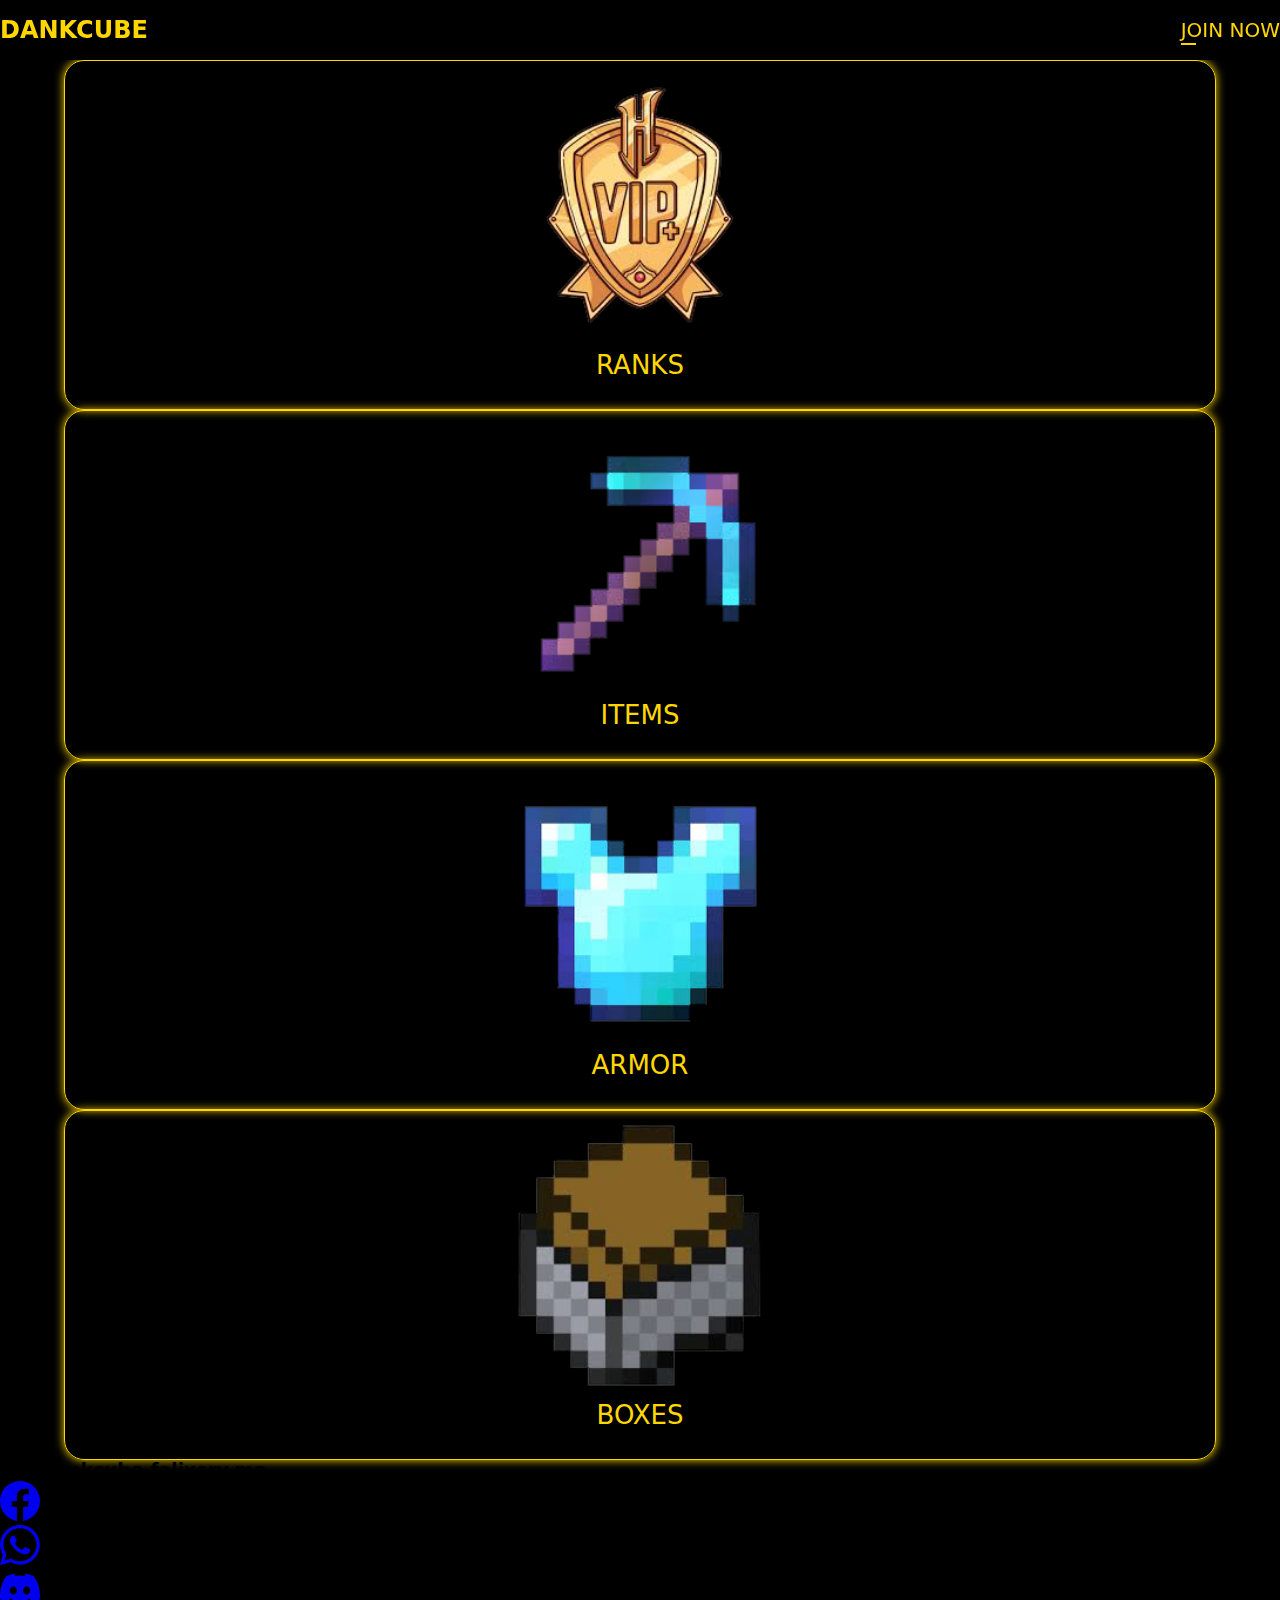
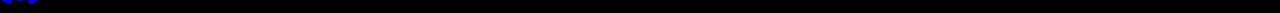
<file: index.html>
<!DOCTYPE html>
 <html lang="en">
 <head>
    <meta charset="UTF-8">
    <meta name="viewport" content="width=device-width, initial-scale=1.0">
    <title>Dankcube Shop</title>
    <link href="https://cdn.jsdelivr.net/npm/bootstrap@5.3.7/dist/css/bootstrap.min.css" rel="stylesheet" integrity="sha384-LN+7fdVzj6u52u30Kp6M/trliBMCMKTyK833zpbD+pXdCLuTusPj697FH4R/5mcr" crossorigin="anonymous">
    <link rel="stylesheet" href="style.css">
</head>
 <body>
    <div id="liveAlertPlaceholder"></div>
     
    <div class="container header">
        <nav>
            <h2 class="brand">Dankcube</h2>
            <ul>
                <li><a href="https://discord.gg/vD68PX6jzt" target="_blank">Join now</a></li>
            </ul>
        </nav>
     </div>
        
    <div class="body">
        <div class="container" style="width: 90%; margin: 0 auto;">
            <div class="row">
                <div class="col-lg-3 col-md-6 col-sm-12">
                    <a href="ranks/index.html">
                        <div class="box">
                            <div class="content">
                                <img src="imgs/rank.png" alt="">
                                <p class="mt-4">Ranks</p>
                            </div>
                        </div>
                    </a>
                </div>
                <div class="col-lg-3 col-md-6 col-sm-12">
                    <a href="items/index.html">
                        <div class="box">
                            <div class="content">
                                <img src="imgs/pickaxe.png" alt="">
                                <p class="mt-4">Items</p>
                            </div>
                        </div>
                    </a>
                </div>
                <div class="col-lg-3 col-md-6 col-sm-12">
                    <a href="armor/index.html">
                        <div class="box">
                            <div class="content">
                                <img src="imgs/chestplate.png" alt="">
                                <p class="mt-4">Armor</p>
                            </div>
                        </div>
                    </a>
                </div>
                <div class="col-lg-3 col-md-6 col-sm-12">
                    <a href="boxes/index.html">
                        <div class="box">
                            <div class="content">
                                <img src="imgs/minecart.png" alt="">
                                <p class="mt-4">Boxes</p>
                            </div>
                        </div>
                    </a>
                </div>
            </div>
        </div>
    </div>
    <div class="borderFooter"></div>
    <footer class="d-flex align-items-center flex-column">
        <div class="ip py-5">
            <h3 style="cursor: pointer;" onclick="copyIP()" id="ip-text"><span>IP</span> : <span id="ip">dankcube.falixsrv.me</span></h3>
        </div>
        <div class="social mb-5">
            <div class="facebook">
                <a href="https://www.facebook.com/mahmoudashrafeldahrawy" target="_blank">
                    <svg xmlns="http://www.w3.org/2000/svg" width="40" height="40" fill="currentColor" class="bi bi-facebook" viewBox="0 0 16 16">
                    <path d="M16 8.049c0-4.446-3.582-8.05-8-8.05C3.58 0-.002 3.603-.002 8.05c0 4.017 2.926 7.347 6.75 7.951v-5.625h-2.03V8.05H6.75V6.275c0-2.017 1.195-3.131 3.022-3.131.876 0 1.791.157 1.791.157v1.98h-1.009c-.993 0-1.303.621-1.303 1.258v1.51h2.218l-.354 2.326H9.25V16c3.824-.604 6.75-3.934 6.75-7.951"/>
                    </svg>
                </a>
            </div>
            <div class="whatsapp">
                <a href="https://wa.me/201501598467" target="_blank">
                    <svg xmlns="http://www.w3.org/2000/svg" width="40" height="40" fill="currentColor" class="bi bi-whatsapp" viewBox="0 0 16 16">
                    <path d="M13.601 2.326A7.85 7.85 0 0 0 7.994 0C3.627 0 .068 3.558.064 7.926c0 1.399.366 2.76 1.057 3.965L0 16l4.204-1.102a7.9 7.9 0 0 0 3.79.965h.004c4.368 0 7.926-3.558 7.93-7.93A7.9 7.9 0 0 0 13.6 2.326zM7.994 14.521a6.6 6.6 0 0 1-3.356-.92l-.24-.144-2.494.654.666-2.433-.156-.251a6.56 6.56 0 0 1-1.007-3.505c0-3.626 2.957-6.584 6.591-6.584a6.56 6.56 0 0 1 4.66 1.931 6.56 6.56 0 0 1 1.928 4.66c-.004 3.639-2.961 6.592-6.592 6.592m3.615-4.934c-.197-.099-1.17-.578-1.353-.646-.182-.065-.315-.099-.445.099-.133.197-.513.646-.627.775-.114.133-.232.148-.43.05-.197-.1-.836-.308-1.592-.985-.59-.525-.985-1.175-1.103-1.372-.114-.198-.011-.304.088-.403.087-.088.197-.232.296-.346.1-.114.133-.198.198-.33.065-.134.034-.248-.015-.347-.05-.099-.445-1.076-.612-1.47-.16-.389-.323-.335-.445-.34-.114-.007-.247-.007-.38-.007a.73.73 0 0 0-.529.247c-.182.198-.691.677-.691 1.654s.71 1.916.81 2.049c.098.133 1.394 2.132 3.383 2.992.47.205.84.326 1.129.418.475.152.904.129 1.246.08.38-.058 1.171-.48 1.338-.943.164-.464.164-.86.114-.943-.049-.084-.182-.133-.38-.232"/>
                    </svg>
                </a>
            </div>
            <div class="discord">
                <a href="https://discord.gg/vD68PX6jzt" target="_blank">
                    <svg xmlns="http://www.w3.org/2000/svg" width="40" height="40" fill="currentColor" class="bi bi-discord" viewBox="0 0 16 16">
                    <path d="M13.545 2.907a13.2 13.2 0 0 0-3.257-1.011.05.05 0 0 0-.052.025c-.141.25-.297.577-.406.833a12.2 12.2 0 0 0-3.658 0 8 8 0 0 0-.412-.833.05.05 0 0 0-.052-.025c-1.125.194-2.22.534-3.257 1.011a.04.04 0 0 0-.021.018C.356 6.024-.213 9.047.066 12.032q.003.022.021.037a13.3 13.3 0 0 0 3.995 2.02.05.05 0 0 0 .056-.019q.463-.63.818-1.329a.05.05 0 0 0-.01-.059l-.018-.011a9 9 0 0 1-1.248-.595.05.05 0 0 1-.02-.066l.015-.019q.127-.095.248-.195a.05.05 0 0 1 .051-.007c2.619 1.196 5.454 1.196 8.041 0a.05.05 0 0 1 .053.007q.121.1.248.195a.05.05 0 0 1-.004.085 8 8 0 0 1-1.249.594.05.05 0 0 0-.03.03.05.05 0 0 0 .003.041c.24.465.515.909.817 1.329a.05.05 0 0 0 .056.019 13.2 13.2 0 0 0 4.001-2.02.05.05 0 0 0 .021-.037c.334-3.451-.559-6.449-2.366-9.106a.03.03 0 0 0-.02-.019m-8.198 7.307c-.789 0-1.438-.724-1.438-1.612s.637-1.613 1.438-1.613c.807 0 1.45.73 1.438 1.613 0 .888-.637 1.612-1.438 1.612m5.316 0c-.788 0-1.438-.724-1.438-1.612s.637-1.613 1.438-1.613c.807 0 1.451.73 1.438 1.613 0 .888-.631 1.612-1.438 1.612"/>
                    </svg>
                </a>
            </div>
        </div>
    </footer>
 </body>
 <script src="https://cdn.jsdelivr.net/npm/bootstrap@5.3.7/dist/js/bootstrap.bundle.min.js" integrity="sha384-ndDqU0Gzau9qJ1lfW4pNLlhNTkCfHzAVBReH9diLvGRem5+R9g2FzA8ZGN954O5Q" crossorigin="anonymous"></script>
 <script>
    function copyIP() {
    const ip = document.getElementById("ip").textContent;
    navigator.clipboard.writeText(ip).then(() => {
            appendAlert("COPIED ✔" , "success")
    });
    }

    const alertPlaceholder = document.getElementById('liveAlertPlaceholder')
        const appendAlert = (message, type) => {
        const wrapper = document.createElement('div')
        wrapper.innerHTML = [
            `<div class="alert alert-${type} alert-dismissible" role="alert">`,
            `   <div style="color:green; font-size:20px; margin-left:20px;">${message}</div>`,
            '</div>'
        ].join('')

        alertPlaceholder.append(wrapper)
        }

        setTimeout(()=>{
            alertPlaceholder.innerHTML = ''
        },3000)
 </script>
 </html>
</file>
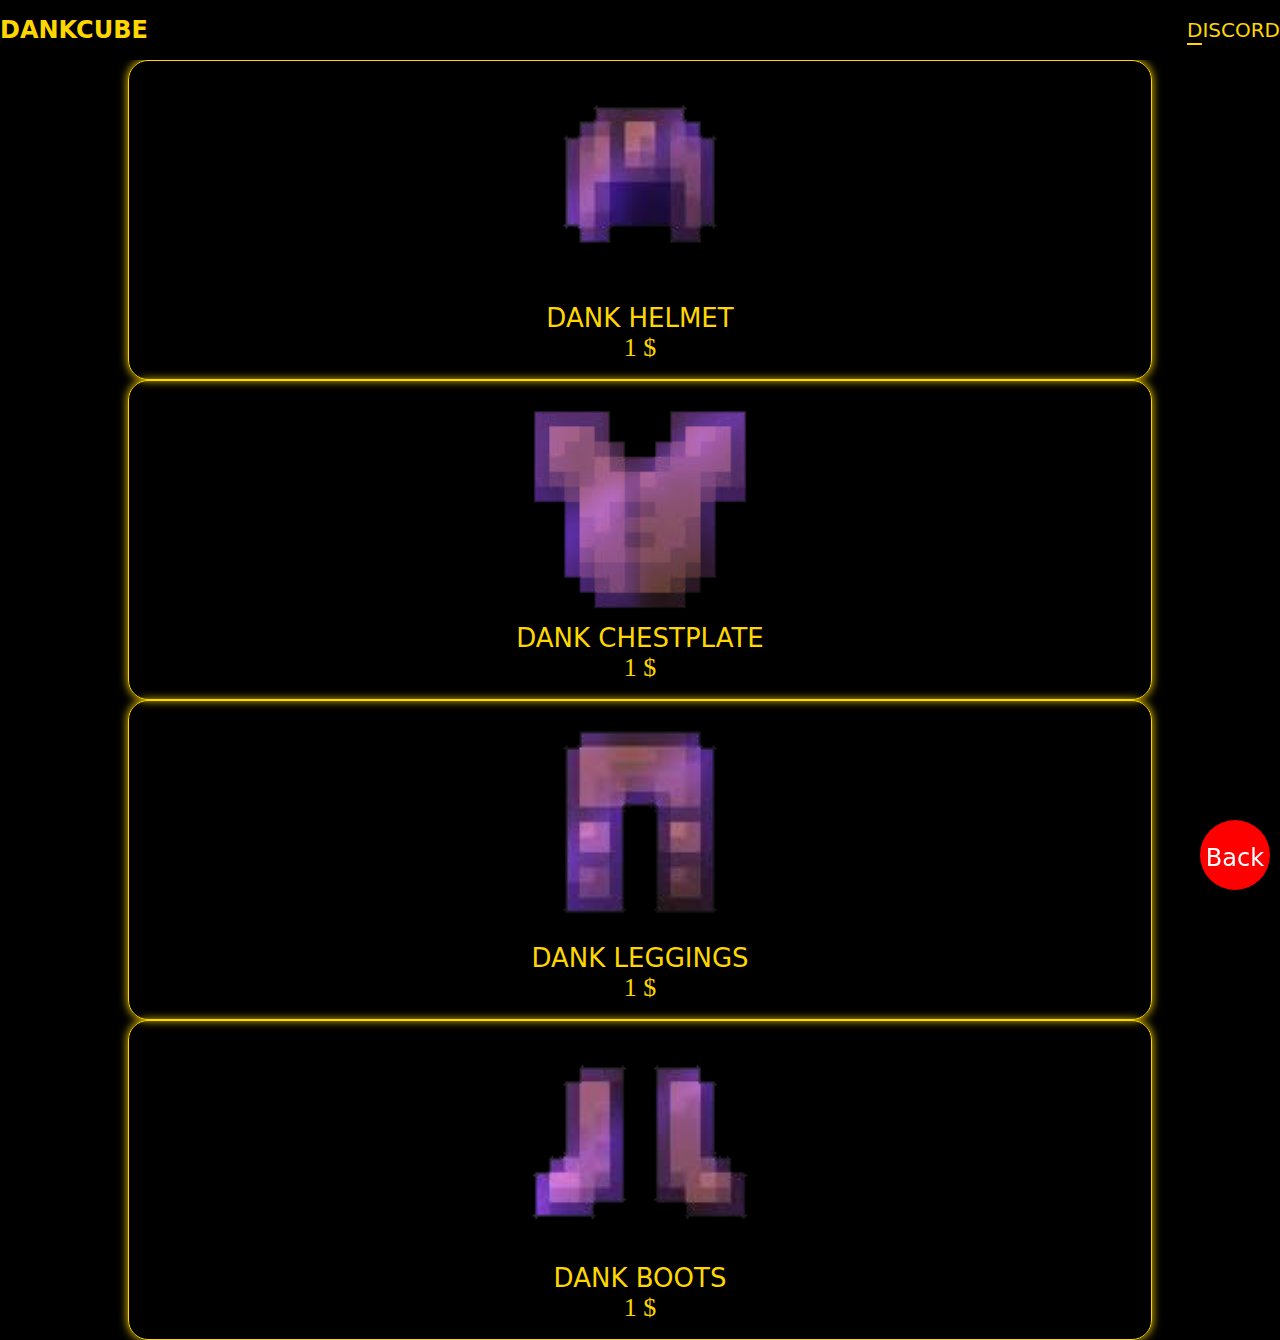
<file: armor/index.html>
<!DOCTYPE html>
 <html lang="en">
 <head>
    <meta charset="UTF-8">
    <meta name="viewport" content="width=device-width, initial-scale=1.0">
    <title>Item Shop</title>
    <link href="https://cdn.jsdelivr.net/npm/bootstrap@5.3.7/dist/css/bootstrap.min.css" rel="stylesheet" integrity="sha384-LN+7fdVzj6u52u30Kp6M/trliBMCMKTyK833zpbD+pXdCLuTusPj697FH4R/5mcr" crossorigin="anonymous">
    <link rel="stylesheet" href="style.css">
</head>
 <body>
    
     <div class="container header">
        <nav>
            <h2 class="brand">Dankcube</h2>
            <ul>
                <li><a href="https://discord.gg/vD68PX6jzt" target="_blank">discord</a></li>
            </ul>
        </nav>
     </div>
        
    <div class="body">
        <div class="container mt-5" style="width: 80%; margin: 0 auto;">
        <div class="row">
            <div class="col-lg-3 col-md-6 col-sm-12">
                <a href="#">
                    <div class="box">
                        <div class="content">
                            <img src="imgs/helmet.png" alt="">
                            <div class="inner-content">
                                <p class="mt-4">Dank Helmet</p>
                                <p>1 $</p>
                            </div>
                        </div>
                    </div>
                </a>
            </div>
            <div class="col-lg-3 col-md-6 col-sm-12">
                <a href="#">
                    <div class="box">
                        <div class="content">
                            <img src="imgs/chestplate.png" alt="">
                            <div class="inner-content">
                                <p class="mt-4">Dank Chestplate</p>
                                <p>1 $</p>
                            </div>
                        </div>
                    </div>
                </a>
            </div>
            <div class="col-lg-3 col-md-6 col-sm-12">
                <a href="#">
                    <div class="box">
                        <div class="content">
                            <img src="imgs/leggings.png" alt="">
                            <div class="inner-content">
                                <p class="mt-4">Dank Leggings</p>
                                <p>1 $</p>
                            </div>
                        </div>
                    </div>
                </a>
            </div>
            <div class="col-lg-3 col-md-6 col-sm-12">
                <a href="#">
                    <div class="box">
                        <div class="content">
                            <img src="imgs/boots.png" alt="">
                            <div class="inner-content">
                                <p class="mt-4">Dank Boots</p>
                                <p>1 $</p>
                            </div>
                        </div>
                    </div>
                </a>
            </div>
        </div>
    </div>
    <a href="../index.html">
        <div class="back">
            <p>Back</p>
        </div>
    </a>
    </div>
 </body>
 <script src="https://cdn.jsdelivr.net/npm/bootstrap@5.3.7/dist/js/bootstrap.bundle.min.js" integrity="sha384-ndDqU0Gzau9qJ1lfW4pNLlhNTkCfHzAVBReH9diLvGRem5+R9g2FzA8ZGN954O5Q" crossorigin="anonymous"></script>
 </html>
</file>
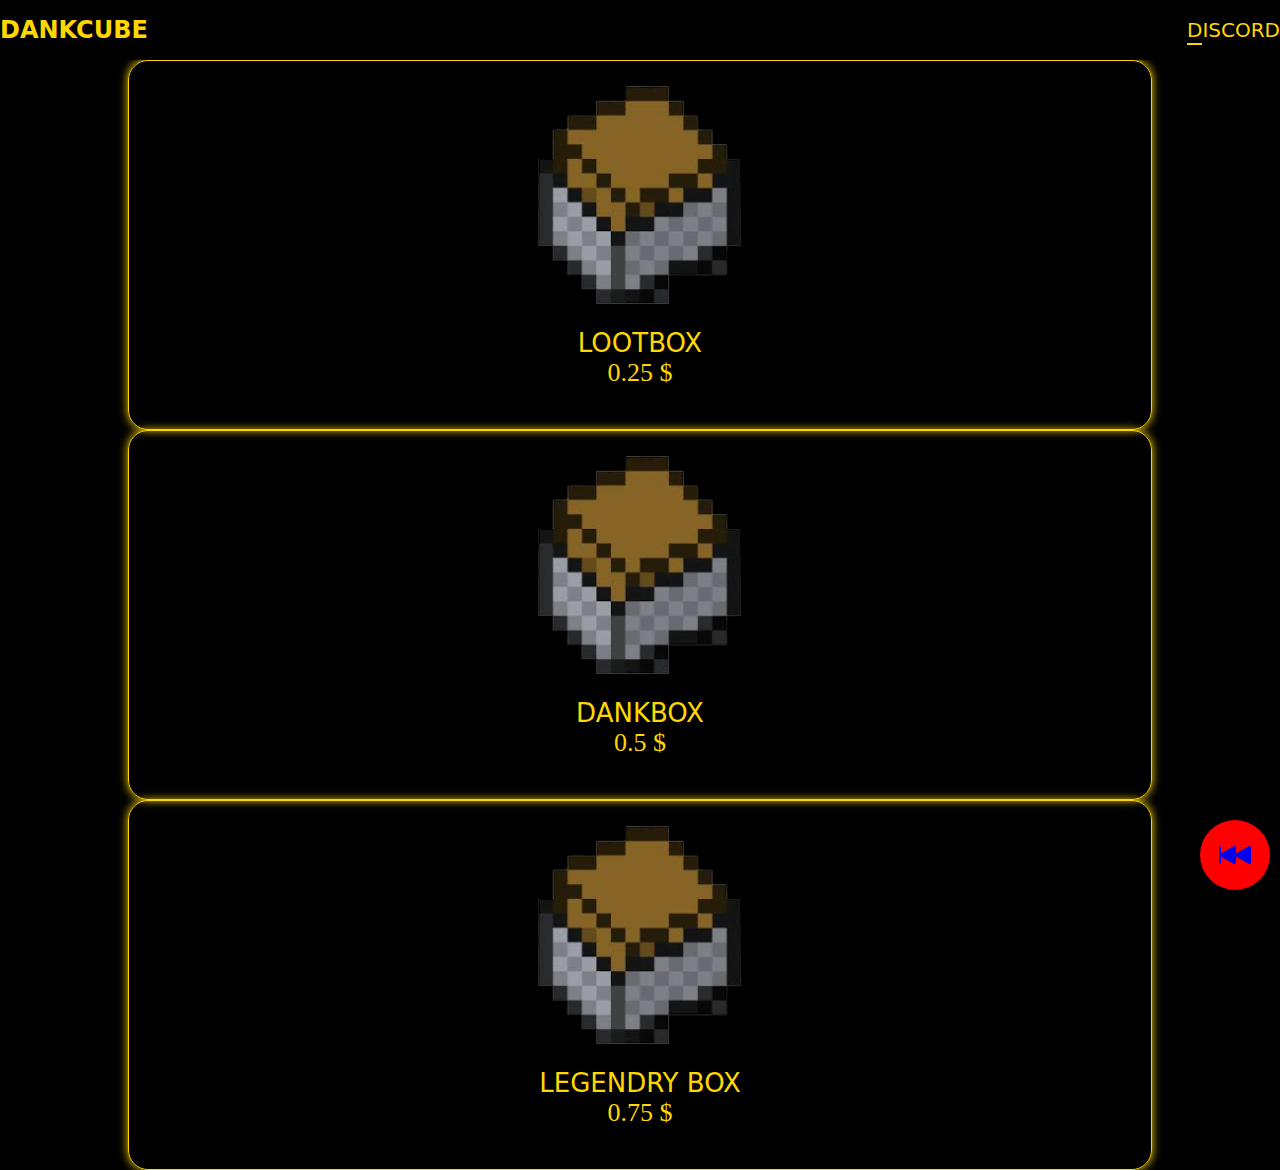
<file: boxes/index.html>
<!DOCTYPE html>
 <html lang="en">
 <head>
    <meta charset="UTF-8">
    <meta name="viewport" content="width=device-width, initial-scale=1.0">
    <title>boxes Shop</title>
    <link href="https://cdn.jsdelivr.net/npm/bootstrap@5.3.7/dist/css/bootstrap.min.css" rel="stylesheet" integrity="sha384-LN+7fdVzj6u52u30Kp6M/trliBMCMKTyK833zpbD+pXdCLuTusPj697FH4R/5mcr" crossorigin="anonymous">
    <link rel="stylesheet" href="style.css">
</head>
 <body>
    
     <div class="container header">
        <nav>
            <h2 class="brand">Dankcube</h2>
            <ul>
                <li><a href="https://discord.gg/vD68PX6jzt" target="_blank">discord</a></li>
            </ul>
        </nav>
     </div>
        
    <div class="body">
        <div class="container mt-5" style="width: 80%; margin: 0 auto;">
        <div class="row">
            <div class="col-lg-4 col-md-6 col-sm-12">
                <a href="#">
                    <div class="box">
                        <div class="content">
                            <img src="imgs/minecart.png" alt="">
                            <div class="inner-content">
                                <p class="mt-4">LootBox</p>
                                <p>0.25 $</p>
                            </div>
                        </div>
                    </div>
                </a>
            </div>
            <div class="col-lg-4 col-md-6 col-sm-12">
                <a href="#">
                    <div class="box">
                        <div class="content">
                            <img src="imgs/minecart.png" alt="">
                            <div class="inner-content">
                                <p class="mt-4">DankBox</p>
                                <p>0.5 $</p>
                            </div>
                        </div>
                    </div>
                </a>
            </div>
            <div class="col-lg-4 col-md-6 col-sm-12">
                <a href="#">
                    <div class="box">
                        <div class="content">
                            <img src="imgs/minecart.png" alt="">
                            <div class="inner-content">
                                <p class="mt-4">Legendry Box</p>
                                <p>0.75 $</p>
                            </div>
                        </div>
                    </div>
                </a>
            </div>
        </div>
    </div>
    <a href="../index.html">
        <div class="back">
            <svg xmlns="http://www.w3.org/2000/svg" width="32" height="32" fill="currentColor" class="bi bi-skip-backward-fill" viewBox="0 0 16 16">
                <path d="M.5 3.5A.5.5 0 0 0 0 4v8a.5.5 0 0 0 1 0V8.753l6.267 3.636c.54.313 1.233-.066 1.233-.697v-2.94l6.267 3.636c.54.314 1.233-.065 1.233-.696V4.308c0-.63-.693-1.01-1.233-.696L8.5 7.248v-2.94c0-.63-.692-1.01-1.233-.696L1 7.248V4a.5.5 0 0 0-.5-.5"/>
            </svg>
        </div>
    </a>
    </div>
 </body>
 <script src="https://cdn.jsdelivr.net/npm/bootstrap@5.3.7/dist/js/bootstrap.bundle.min.js" integrity="sha384-ndDqU0Gzau9qJ1lfW4pNLlhNTkCfHzAVBReH9diLvGRem5+R9g2FzA8ZGN954O5Q" crossorigin="anonymous"></script>
 </html>
</file>
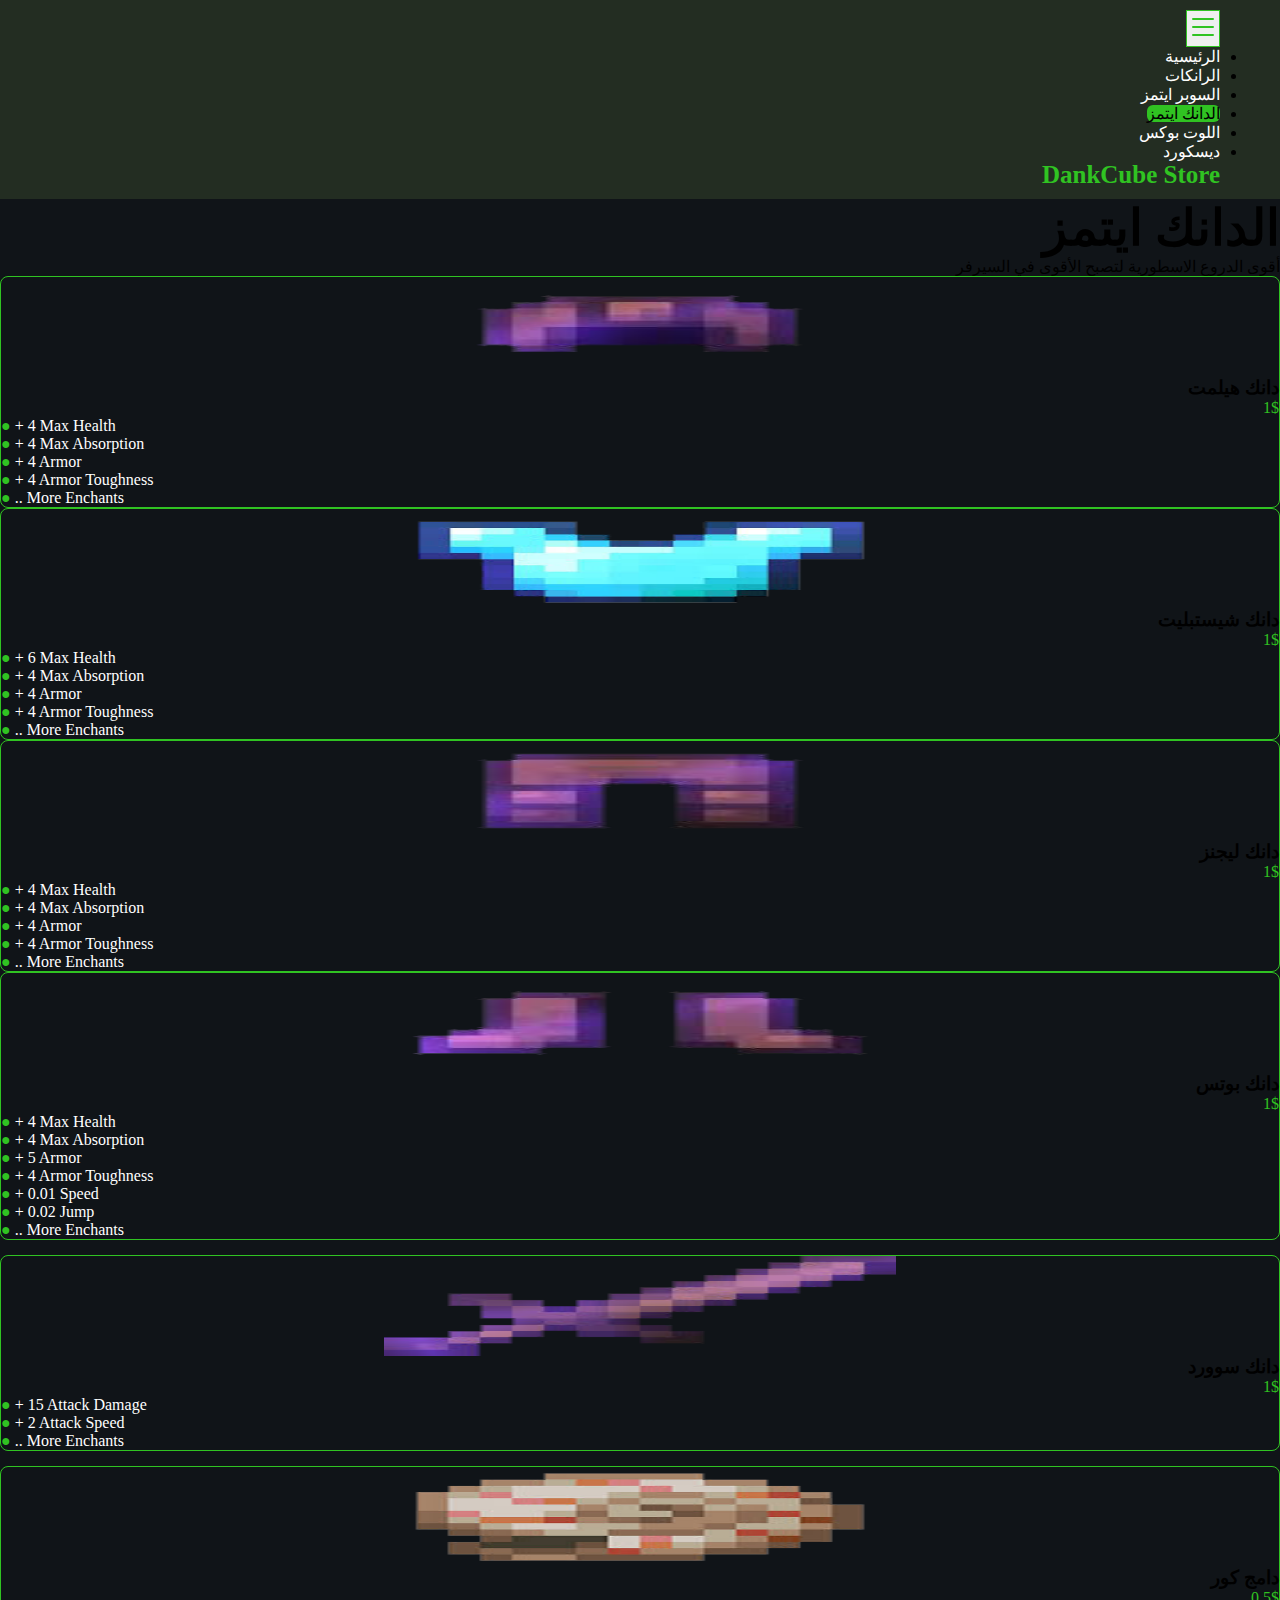
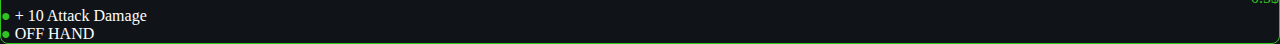
<file: dankitems/index.html>
<!DOCTYPE html>
<html lang="en">
<head>
    <meta charset="UTF-8">
    <meta name="viewport" content="width=device-width, initial-scale=1.0">
    <title>Dankcube Store</title>
    <link href="https://cdn.jsdelivr.net/npm/bootstrap@5.3.7/dist/css/bootstrap.min.css" rel="stylesheet" integrity="sha384-LN+7fdVzj6u52u30Kp6M/trliBMCMKTyK833zpbD+pXdCLuTusPj697FH4R/5mcr" crossorigin="anonymous">
    <link rel="stylesheet" href="style.css">
</head>
<body>
    <header>
        <nav class="navbar navbar-expand-lg">
            <div class="container-fluid my-auto">
                <h3 class="brand up" href="#">DankCube Store</h3>
                <button class="navbar-toggler" type="button" data-bs-toggle="collapse" data-bs-target="#navbarSupportedContent" aria-controls="navbarSupportedContent" aria-expanded="false" aria-label="Toggle navigation">
                <svg xmlns="http://www.w3.org/2000/svg" width="32" height="32" fill="currentColor" class="bi bi-list" viewBox="0 0 16 16">
                    <path fill-rule="evenodd" d="M2.5 12a.5.5 0 0 1 .5-.5h10a.5.5 0 0 1 0 1H3a.5.5 0 0 1-.5-.5m0-4a.5.5 0 0 1 .5-.5h10a.5.5 0 0 1 0 1H3a.5.5 0 0 1-.5-.5m0-4a.5.5 0 0 1 .5-.5h10a.5.5 0 0 1 0 1H3a.5.5 0 0 1-.5-.5"/>
                </svg>
                </button>
                <div class="collapse navbar-collapse" id="navbarSupportedContent">
                <ul class="navbar-nav ms-auto mb-2 mb-lg-0">
                    <li class="nav-item">
                        <a class="nav-link" aria-current="page" href="../main page/index.html">الرئيسية</a>
                    </li>
                    <li class="nav-item">
                        <a class="nav-link" aria-current="page" href="../ranks/index.html">الرانكات</a>
                    </li>
                    <li class="nav-item">
                        <a class="nav-link" aria-current="page" href="../superitems/index.html">السوبر ايتمز</a>
                    </li>
                    <li class="nav-item">
                        <a class="nav-link active" aria-current="page" href="../dankitems/index.html">الدانك ايتمز</a>
                    </li>
                    <li class="nav-item">
                        <a class="nav-link" aria-current="page" href="../lootbox/index.html">اللوت بوكس</a>
                    </li>
                    <li class="nav-item">
                        <a class="nav-link" aria-current="page" href="https://discord.gg/vD68PX6jzt" target="_blank">ديسكورد</a>
                    </li>
                </ul>
                </div>
                <h3 class="brand down" href="#">DankCube Store</h3>
            </div>
        </nav>
    </header>

    <div class="container">
        <h3 class="text-white h0 mt-5 text-center">الدانك ايتمز</h3>
        <p class="text-white-50 text-center h5 mt-4">أقوى الدروع الاسطورية لتصبح الأقوى في السيرفر</p>

        <div class="row mt-5">
            <div class="col-lg-3 col-md-4 col-sm-6">
                <div class="box">
                    <div class="img mt-3">
                        <img class="text-center" src="../imgs/helmet.png" alt="">
                    </div>
                    <h3 class="text-center text-white mt-3 h1">دانك هيلمت</h3>
                    <p class="price h3 text-center mt-4">1$</p>
                    <p class="power mt-2 px-3" dir="ltr"><span>●</span> + 4 Max Health</p>
                    <p class="power mt-2 px-3" dir="ltr"><span>●</span> + 4 Max Absorption</p>
                    <p class="power mt-2 px-3" dir="ltr"><span>●</span> + 4 Armor</p>
                    <p class="power mt-2 px-3" dir="ltr"><span>●</span> + 4 Armor Toughness</p>
                    <p class="power mt-2 px-3" dir="ltr"><span>●</span> .. More Enchants</p>
                </div>
            </div>
            <div class="col-lg-3 col-md-4 col-sm-6">
                <div class="box">
                    <div class="img mt-3">
                        <img class="text-center" src="../imgs/chestplate.png" alt="">
                    </div>
                    <h3 class="text-center text-white mt-3 h2">دانك شيستبليت</h3>
                    <p class="price h3 text-center mt-4">1$</p>
                    <p class="power mt-2 px-3" dir="ltr"><span>●</span> + 6 Max Health</p>
                    <p class="power mt-2 px-3" dir="ltr"><span>●</span> + 4 Max Absorption</p>
                    <p class="power mt-2 px-3" dir="ltr"><span>●</span> + 4 Armor</p>
                    <p class="power mt-2 px-3" dir="ltr"><span>●</span> + 4 Armor Toughness</p>
                    <p class="power mt-2 px-3" dir="ltr"><span>●</span> .. More Enchants</p>
                </div>
            </div>
            <div class="col-lg-3 col-md-4 col-sm-6">
                <div class="box">
                    <div class="img mt-3">
                        <img class="text-center" src="../imgs/leggings.png" alt="">
                    </div>
                    <h3 class="text-center text-white mt-3 h2">دانك ليجنز</h3>
                    <p class="price h3 text-center mt-4">1$</p>
                    <p class="power mt-2 px-3" dir="ltr"><span>●</span> + 4 Max Health</p>
                    <p class="power mt-2 px-3" dir="ltr"><span>●</span> + 4 Max Absorption</p>
                    <p class="power mt-2 px-3" dir="ltr"><span>●</span> + 4 Armor</p>
                    <p class="power mt-2 px-3" dir="ltr"><span>●</span> + 4 Armor Toughness</p>
                    <p class="power mt-2 px-3" dir="ltr"><span>●</span> .. More Enchants</p>
                </div>
            </div>
            <div class="col-lg-3 col-md-4 col-sm-6">
                <div class="box">
                    <div class="img mt-3">
                        <img class="text-center" src="../imgs/boots.png" alt="">
                    </div>
                    <h3 class="text-center text-white mt-3 h2">دانك بوتس</h3>
                    <p class="price h3 text-center mt-4">1$</p>
                    <p class="power mt-2 px-3" dir="ltr"><span>●</span> + 4 Max Health</p>
                    <p class="power mt-2 px-3" dir="ltr"><span>●</span> + 4 Max Absorption</p>
                    <p class="power mt-2 px-3" dir="ltr"><span>●</span> + 5 Armor</p>
                    <p class="power mt-2 px-3" dir="ltr"><span>●</span> + 4 Armor Toughness</p>
                    <p class="power mt-2 px-3" dir="ltr"><span>●</span> + 0.01 Speed</p>
                    <p class="power mt-2 px-3" dir="ltr"><span>●</span> + 0.02 Jump</p>
                    <p class="power mt-2 px-3" dir="ltr"><span>●</span> .. More Enchants</p>
                </div>
            </div>
            <div class="col-lg-3 col-md-4 col-sm-6">
                <div class="box">
                    <div class="img mt-3">
                        <img class="text-center" src="../imgs/sword.png" alt="">
                    </div>
                    <h3 class="text-center text-white mt-3 h2">دانك سوورد</h3>
                    <p class="price h3 text-center mt-4">1$</p>
                    <p class="power mt-2 px-3" dir="ltr"><span>●</span> + 15 Attack Damage</p>
                    <p class="power mt-2 px-3" dir="ltr"><span>●</span> + 2 Attack Speed</p>
                    <p class="power mt-2 px-3" dir="ltr"><span>●</span> .. More Enchants</p>
                </div>
            </div>
            <div class="col-lg-3 col-md-4 col-sm-6">
                <div class="box">
                    <div class="img mt-3">
                        <img class="text-center" src="../imgs/core.png" alt="">
                    </div>
                    <h3 class="text-center text-white mt-3 h2">دامج كور</h3>
                    <p class="price h3 text-center mt-4">0.5$</p>
                    <p class="power mt-2 px-3" dir="ltr"><span>●</span> + 10 Attack Damage</p>
                    <p class="power mt-2 px-3" dir="ltr"><span>●</span> OFF HAND</p>
                </div>
            </div>
        </div>
    </div>
</body>
<script src="https://cdn.jsdelivr.net/npm/bootstrap@5.3.7/dist/js/bootstrap.bundle.min.js" integrity="sha384-ndDqU0Gzau9qJ1lfW4pNLlhNTkCfHzAVBReH9diLvGRem5+R9g2FzA8ZGN954O5Q" crossorigin="anonymous"></script>
</html>
</file>
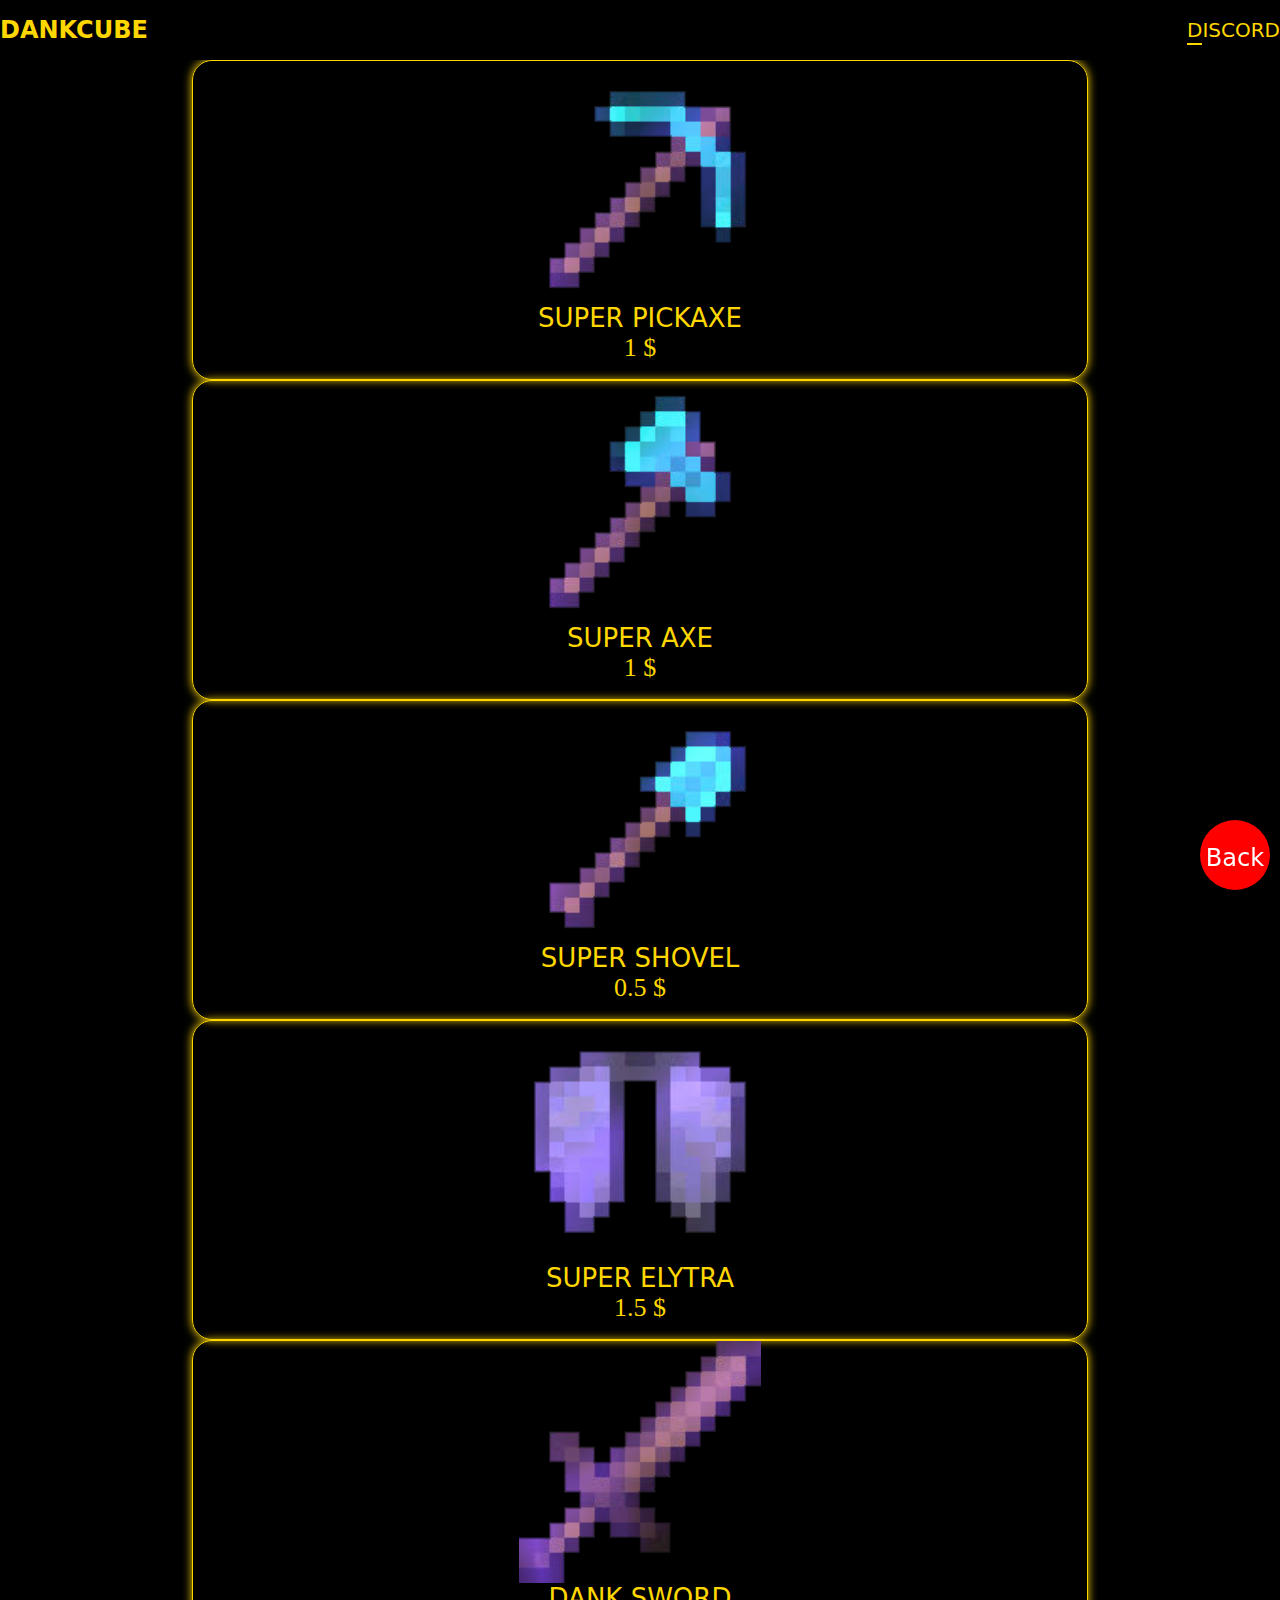
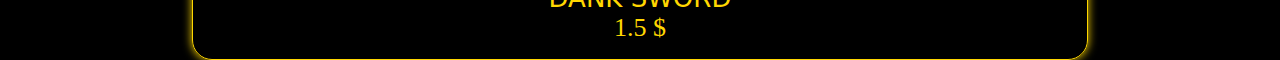
<file: items/index.html>
<!DOCTYPE html>
 <html lang="en">
 <head>
    <meta charset="UTF-8">
    <meta name="viewport" content="width=device-width, initial-scale=1.0">
    <title>Item Shop</title>
    <link href="https://cdn.jsdelivr.net/npm/bootstrap@5.3.7/dist/css/bootstrap.min.css" rel="stylesheet" integrity="sha384-LN+7fdVzj6u52u30Kp6M/trliBMCMKTyK833zpbD+pXdCLuTusPj697FH4R/5mcr" crossorigin="anonymous">
    <link rel="stylesheet" href="style.css">
</head>
 <body>
    
     <div class="container header">
        <nav>
            <h2 class="brand">Dankcube</h2>
            <ul>
                <li><a href="https://discord.gg/vD68PX6jzt" target="_blank">discord</a></li>
            </ul>
        </nav>
     </div>
        
    <div class="body">
        <div class="container mt-5" style="width: 70%; margin: 0 auto;">
        <div class="row">
            <div class="col-lg-4 col-md-6 col-sm-12">
                <a href="#">
                    <div class="box">
                        <div class="content">
                            <img src="imgs/pickaxe.png" alt="">
                            <div class="inner-content">
                                <p class="mt-4">Super pickaxe</p>
                                <p>1 $</p>
                            </div>
                        </div>
                    </div>
                </a>
            </div>
            <div class="col-lg-4 col-md-6 col-sm-12">
                <a href="#">
                    <div class="box">
                        <div class="content">
                            <img src="imgs/axe.png" alt="">
                            <div class="inner-content">
                                <p class="mt-4">Super Axe</p>
                                <p>1 $</p>
                            </div>
                        </div>
                    </div>
                </a>
            </div>
            <div class="col-lg-4 col-md-6 col-sm-12">
                <a href="#">
                    <div class="box">
                        <div class="content">
                            <img src="imgs/shovel.png" alt="">
                            <div class="inner-content">
                                <p class="mt-4">Super Shovel</p>
                                <p>0.5 $</p>
                            </div>
                        </div>
                    </div>
                </a>
            </div>
            <div class="col-lg-4 col-md-6 col-sm-12 mt-5">
                <a href="#">
                    <div class="box">
                        <div class="content">
                            <img src="imgs/elytra.png" alt="">
                            <div class="inner-content">
                                <p class="mt-4">Super Elytra</p>
                                <p>1.5 $</p>
                            </div>
                        </div>
                    </div>
                </a>
            </div>
            <div class="col-lg-4 col-md-6 col-sm-12 my-5">
                <a href="#">
                    <div class="box">
                        <div class="content">
                            <img src="imgs/sword.png" alt="">
                            <div class="inner-content">
                                <p class="mt-4">Dank Sword</p>
                                <p>1.5 $</p>
                            </div>
                        </div>
                    </div>
                </a>
            </div>
        </div>
    </div>
    <a href="../index.html">
        <div class="back">
            <p>Back</p>
        </div>
    </a>
    </div>
 </body>
 <script src="https://cdn.jsdelivr.net/npm/bootstrap@5.3.7/dist/js/bootstrap.bundle.min.js" integrity="sha384-ndDqU0Gzau9qJ1lfW4pNLlhNTkCfHzAVBReH9diLvGRem5+R9g2FzA8ZGN954O5Q" crossorigin="anonymous"></script>
 </html>
</file>
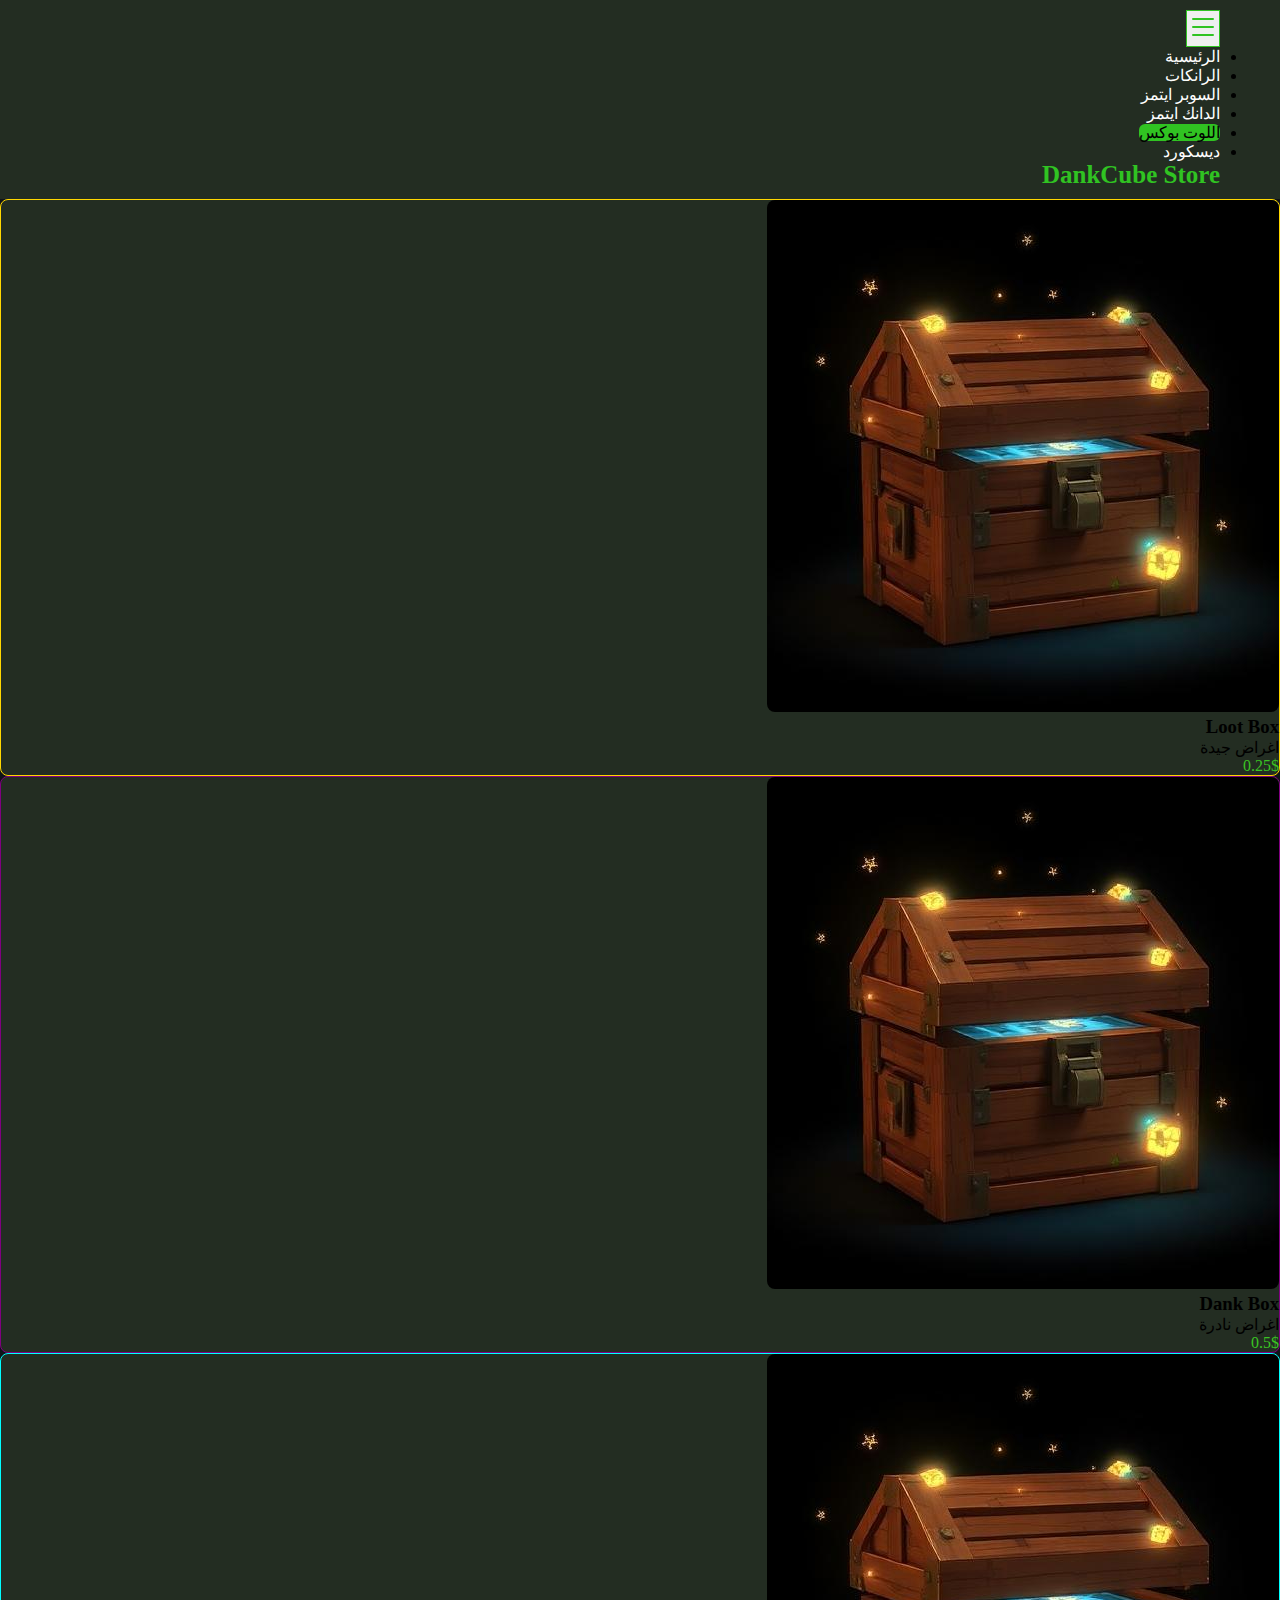
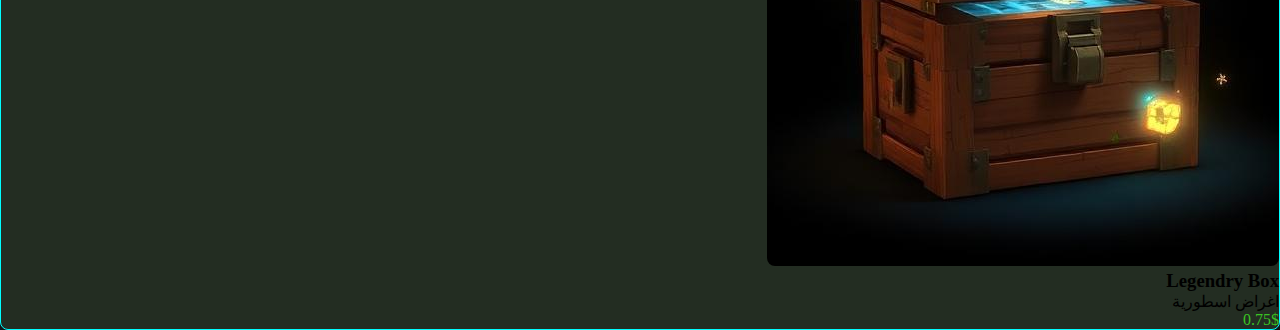
<file: lootbox/index.html>
<!DOCTYPE html>
<html lang="en">
<head>
    <meta charset="UTF-8">
    <meta name="viewport" content="width=device-width, initial-scale=1.0">
    <title>Dankcube Store</title>
    <link href="https://cdn.jsdelivr.net/npm/bootstrap@5.3.7/dist/css/bootstrap.min.css" rel="stylesheet" integrity="sha384-LN+7fdVzj6u52u30Kp6M/trliBMCMKTyK833zpbD+pXdCLuTusPj697FH4R/5mcr" crossorigin="anonymous">
    <link rel="stylesheet" href="style.css">
</head>
<body>
    <header>
        <nav class="navbar navbar-expand-lg">
            <div class="container-fluid my-auto">
                <h3 class="brand up" href="#">DankCube Store</h3>
                <button class="navbar-toggler" type="button" data-bs-toggle="collapse" data-bs-target="#navbarSupportedContent" aria-controls="navbarSupportedContent" aria-expanded="false" aria-label="Toggle navigation">
                <svg xmlns="http://www.w3.org/2000/svg" width="32" height="32" fill="currentColor" class="bi bi-list" viewBox="0 0 16 16">
                    <path fill-rule="evenodd" d="M2.5 12a.5.5 0 0 1 .5-.5h10a.5.5 0 0 1 0 1H3a.5.5 0 0 1-.5-.5m0-4a.5.5 0 0 1 .5-.5h10a.5.5 0 0 1 0 1H3a.5.5 0 0 1-.5-.5m0-4a.5.5 0 0 1 .5-.5h10a.5.5 0 0 1 0 1H3a.5.5 0 0 1-.5-.5"/>
                </svg>
                </button>
                <div class="collapse navbar-collapse" id="navbarSupportedContent">
                <ul class="navbar-nav ms-auto mb-2 mb-lg-0">
                    <li class="nav-item">
                        <a class="nav-link" aria-current="page" href="../main page/index.html">الرئيسية</a>
                    </li>
                    <li class="nav-item">
                        <a class="nav-link" aria-current="page" href="../ranks/index.html">الرانكات</a>
                    </li>
                    <li class="nav-item">
                        <a class="nav-link" aria-current="page" href="../superitems/index.html">السوبر ايتمز</a>
                    </li>
                    <li class="nav-item">
                        <a class="nav-link" aria-current="page" href="../dankitems/index.html">الدانك ايتمز</a>
                    </li>
                    <li class="nav-item">
                        <a class="nav-link active" aria-current="page" href="../lootbox/index.html">اللوت بوكس</a>
                    </li>
                    <li class="nav-item">
                        <a class="nav-link" aria-current="page" href="https://discord.gg/vD68PX6jzt" target="_blank">ديسكورد</a>
                    </li>
                </ul>
                </div>
                <h3 class="brand down" href="#">DankCube Store</h3>
            </div>
        </nav>
    </header>

    <div class="container">
        <div class="row my-5">
            <div class="col-lg-4 col-md-4 col-sm-6">
                <div class="box">
                    <img class="img-fluid" src="../imgs/lootboxItem.jpg" alt="">
                    <h3 class="text-center text-white h2 mt-3">Loot Box</h3>
                    <p class="text-center text-white-50">اغراض جيدة</p>
                    <p class="price text-center h2">0.25$</p>
                </div>
            </div>
            <div class="col-lg-4 col-md-4 col-sm-6">
                <div class="box">
                    <img class="img-fluid" src="../imgs/lootboxItem.jpg" alt="">
                    <h3 class="text-center text-white h2 mt-3">Dank Box</h3>
                    <p class="text-center text-white-50">اغراض نادرة</p>
                    <p class="price text-center h2">0.5$</p>
                </div>
            </div>
            <div class="col-lg-4 col-md-4 col-sm-6">
                <div class="box">
                    <img class="img-fluid" src="../imgs/lootboxItem.jpg" alt="">
                    <h3 class="text-center text-white h2 mt-3">Legendry Box</h3>
                    <p class="text-center text-white-50">اغراض اسطورية</p>
                    <p class="price text-center h2">0.75$</p>
                </div>
            </div>
        </div>
    </div>
</body>
<script src="https://cdn.jsdelivr.net/npm/bootstrap@5.3.7/dist/js/bootstrap.bundle.min.js" integrity="sha384-ndDqU0Gzau9qJ1lfW4pNLlhNTkCfHzAVBReH9diLvGRem5+R9g2FzA8ZGN954O5Q" crossorigin="anonymous"></script>
</html>
</file>
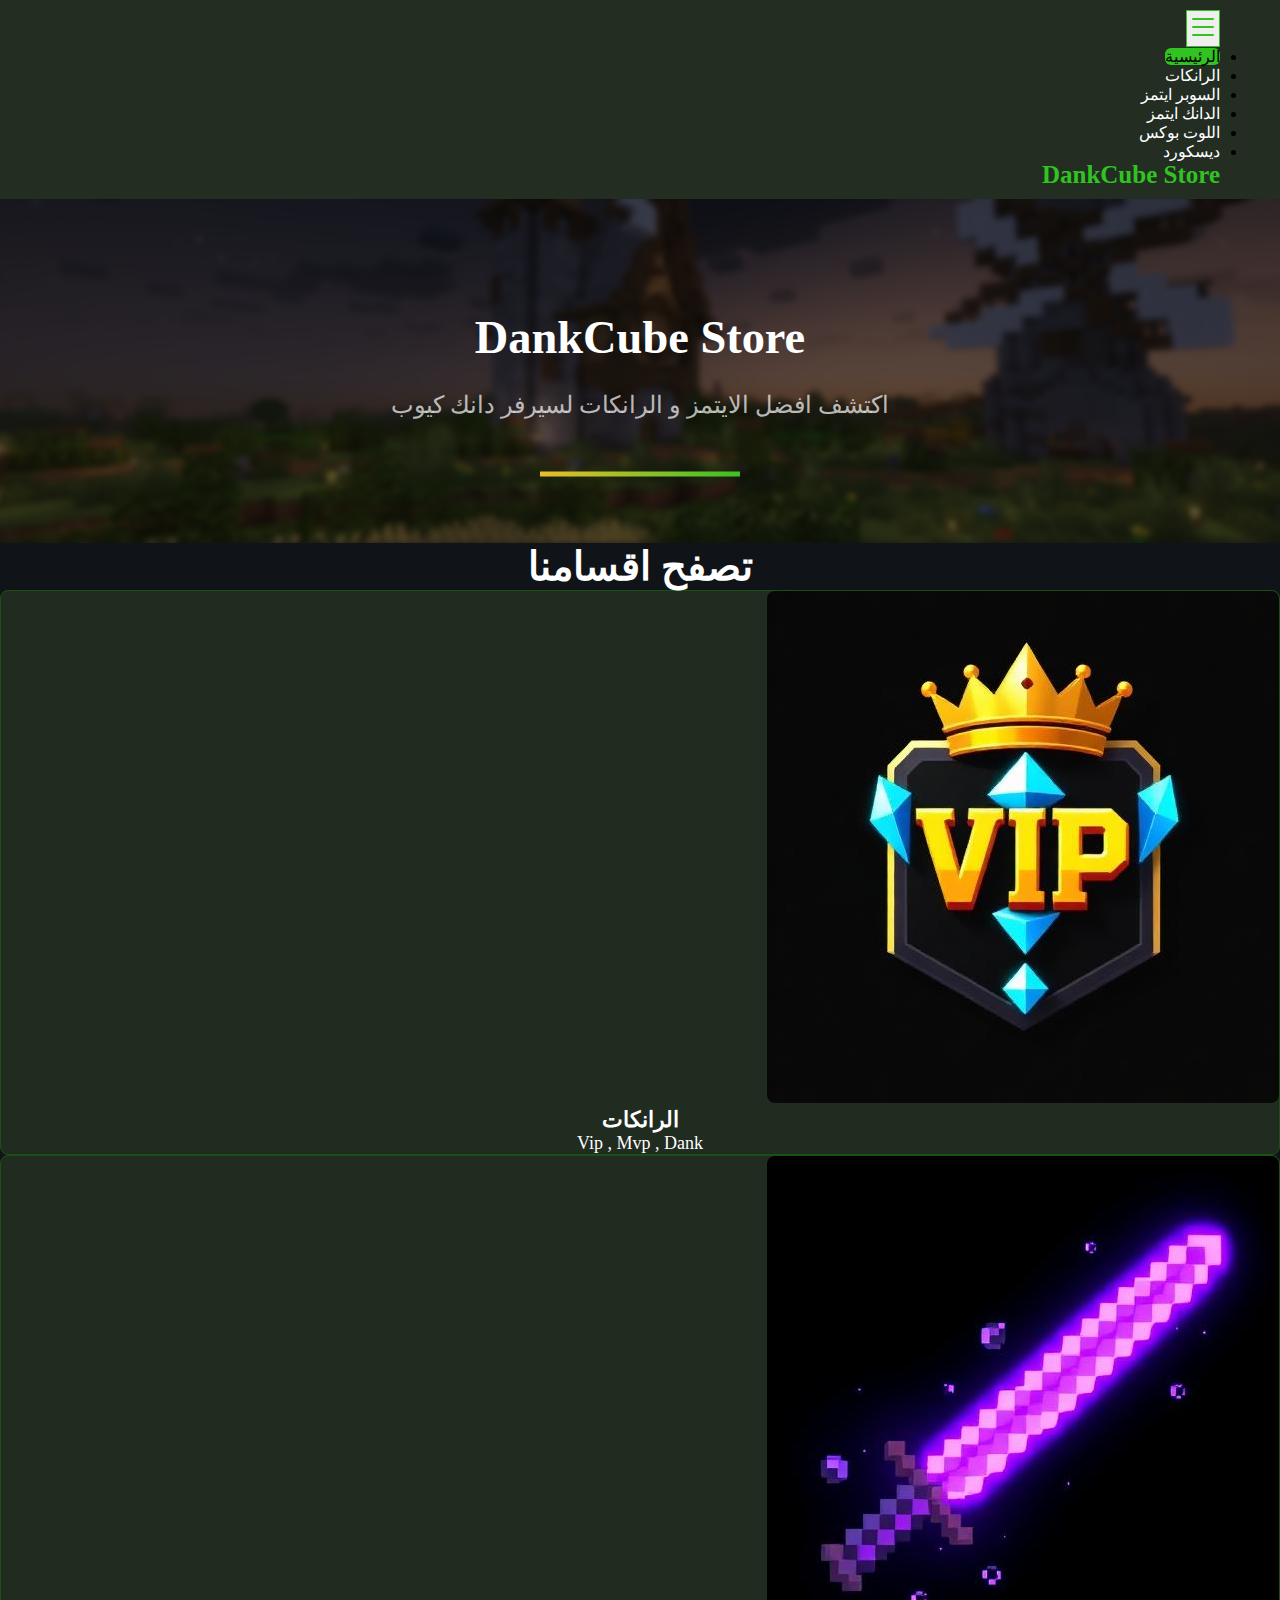
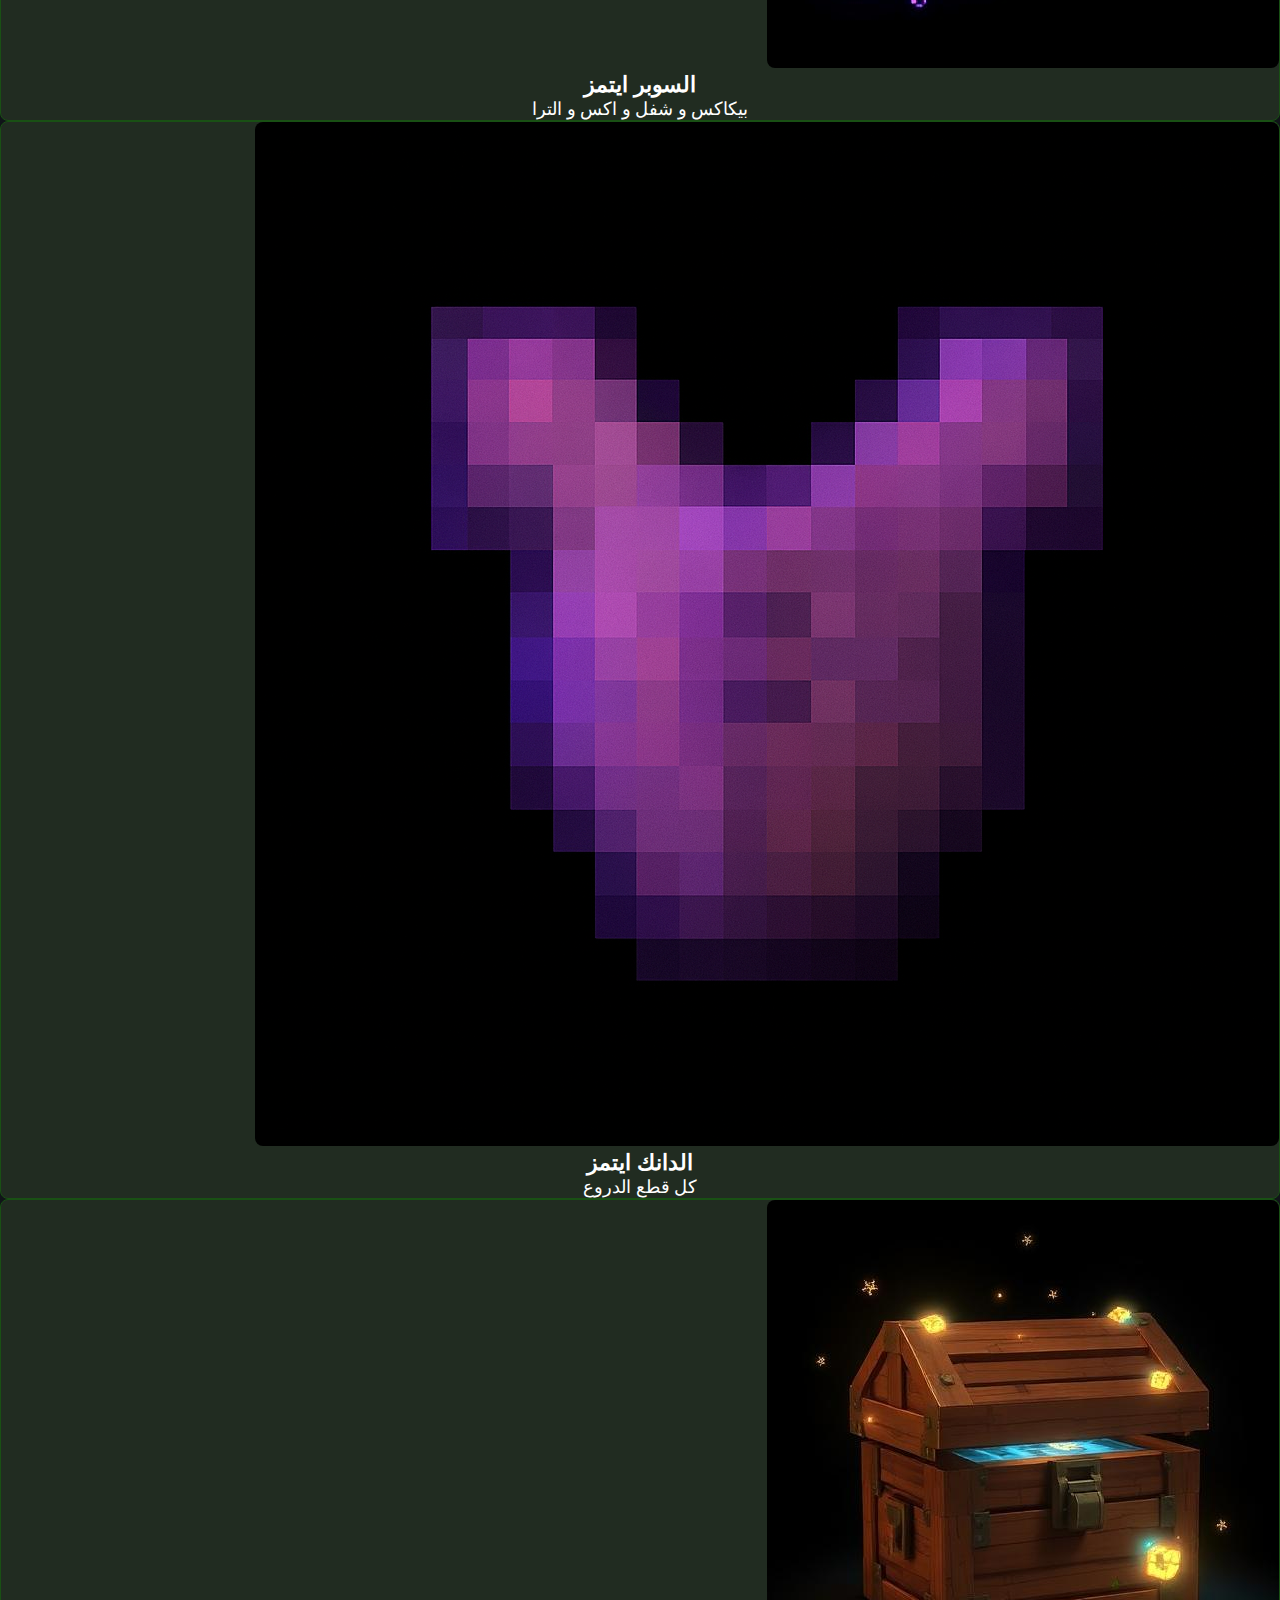
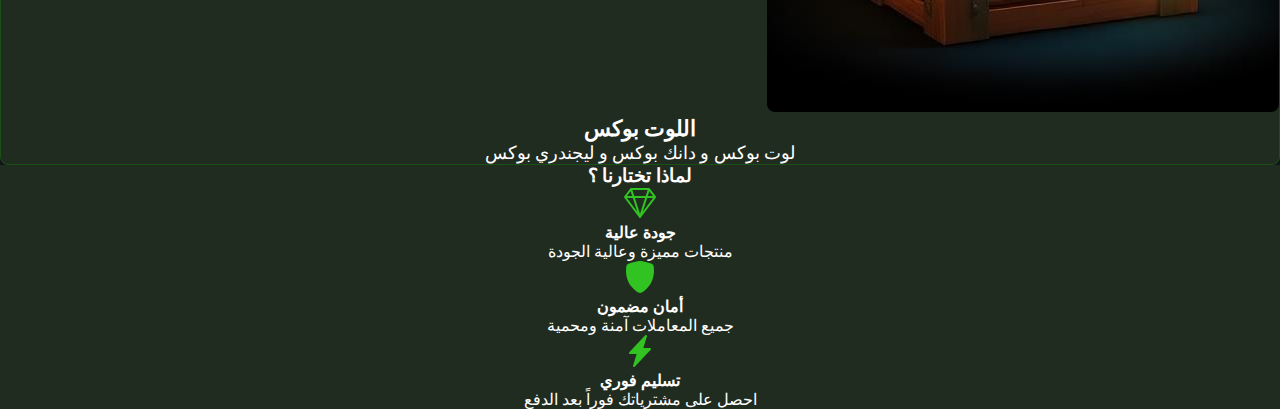
<file: main page/index.html>
<!DOCTYPE html>
<html lang="en">
<head>
    <meta charset="UTF-8">
    <meta name="viewport" content="width=device-width, initial-scale=1.0">
    <title>Dankcube Store</title>
    <link href="https://cdn.jsdelivr.net/npm/bootstrap@5.3.7/dist/css/bootstrap.min.css" rel="stylesheet" integrity="sha384-LN+7fdVzj6u52u30Kp6M/trliBMCMKTyK833zpbD+pXdCLuTusPj697FH4R/5mcr" crossorigin="anonymous">
    <link rel="stylesheet" href="style.css">
</head>
<body>
    <header>
        <nav class="navbar navbar-expand-lg">
            <div class="container-fluid my-auto">
                <h3 class="brand up" href="#">DankCube Store</h3>
                <button class="navbar-toggler" type="button" data-bs-toggle="collapse" data-bs-target="#navbarSupportedContent" aria-controls="navbarSupportedContent" aria-expanded="false" aria-label="Toggle navigation">
                <svg xmlns="http://www.w3.org/2000/svg" width="32" height="32" fill="currentColor" class="bi bi-list" viewBox="0 0 16 16">
                    <path fill-rule="evenodd" d="M2.5 12a.5.5 0 0 1 .5-.5h10a.5.5 0 0 1 0 1H3a.5.5 0 0 1-.5-.5m0-4a.5.5 0 0 1 .5-.5h10a.5.5 0 0 1 0 1H3a.5.5 0 0 1-.5-.5m0-4a.5.5 0 0 1 .5-.5h10a.5.5 0 0 1 0 1H3a.5.5 0 0 1-.5-.5"/>
                </svg>
                </button>
                <div class="collapse navbar-collapse" id="navbarSupportedContent">
                <ul class="navbar-nav ms-auto mb-2 mb-lg-0">
                    <li class="nav-item">
                        <a class="nav-link active" aria-current="page" href="index.html">الرئيسية</a>
                    </li>
                    <li class="nav-item">
                        <a class="nav-link" aria-current="page" href="../ranks/index.html">الرانكات</a>
                    </li>
                    <li class="nav-item">
                        <a class="nav-link" aria-current="page" href="../superitems/index.html">السوبر ايتمز</a>
                    </li>
                    <li class="nav-item">
                        <a class="nav-link" aria-current="page" href="../dankitems/index.html">الدانك ايتمز</a>
                    </li>
                    <li class="nav-item">
                        <a class="nav-link" aria-current="page" href="../lootbox/index.html">اللوت بوكس</a>
                    </li>
                    <li class="nav-item">
                        <a class="nav-link" aria-current="page" href="https://discord.gg/vD68PX6jzt" target="_blank">ديسكورد</a>
                    </li>
                </ul>
                </div>
                <h3 class="brand down" href="#">DankCube Store</h3>
            </div>
        </nav>
    </header>

    <div class="start">
        <img src="../imgs/game.png" alt="">
        <h2 class="start-item">DankCube Store</h2>
        <p class="start-para">اكتشف افضل الايتمز و الرانكات لسيرفر دانك كيوب</p>
        <h3></h3>
    </div>

    <div class="text my-5">تصفح اقسامنا</div>

    <div class="row px-3">
        <div class="col-lg-3 col-md-6 col-sm-6">
            <a href="../ranks/index.html">
                <div class="box">
                    <img class="img-fluid" src="../imgs/vipRank.jpg" alt="">
                    <h3 class="mt-3">الرانكات</h3>
                    <p class="mt-2 mb-3 text-white-50">Vip , Mvp , Dank</p>
                </div>
            </a>
        </div>
        <div class="col-lg-3 col-md-6 col-sm-6">
            <a href="../superitems/index.html">
                <div class="box">
                    <img class="img-fluid" src="../imgs/superitem.jpg" alt="">
                    <h3 class="mt-3">السوبر ايتمز</h3>
                    <p class="mt-2 mb-3 text-white-50">بيكاكس و شفل و اكس و الترا</p>
                </div>
            </a>
        </div>
        <div class="col-lg-3 col-md-6 col-sm-6">
            <a href="../dankitems/index.html">
                <div class="box">
                    <img class="img-fluid" src="../imgs/dankitem.png" alt="">
                    <h3 class="mt-3">الدانك ايتمز</h3>
                    <p class="mt-2 mb-3 text-white-50">كل قطع الدروع</p>
                </div>
            </a>
        </div>
        <div class="col-lg-3 col-md-6 col-sm-6">
            <a href="../lootbox/index.html">
                <div class="box">
                    <img class="img-fluid" src="../imgs/lootboxItem.jpg" alt="">
                    <h3 class="mt-3">اللوت بوكس</h3>
                    <p class="mt-2 mb-3 text-white-50">لوت بوكس و دانك بوكس و ليجندري بوكس</p>
                </div>
            </a>
        </div>
    </div>

    <footer class="mt-5">
        <h3 class="pt-5 text-center h1">لماذا تختارنا ؟</h3>
        <div class="row mt-5 pb-5">
            <div class="col-4">
                <svg class="mb-4" xmlns="http://www.w3.org/2000/svg" width="32" height="32" fill="currentColor" class="bi bi-gem" viewBox="0 0 16 16">
                    <path d="M3.1.7a.5.5 0 0 1 .4-.2h9a.5.5 0 0 1 .4.2l2.976 3.974c.149.185.156.45.01.644L8.4 15.3a.5.5 0 0 1-.8 0L.1 5.3a.5.5 0 0 1 0-.6zm11.386 3.785-1.806-2.41-.776 2.413zm-3.633.004.961-2.989H4.186l.963 2.995zM5.47 5.495 8 13.366l2.532-7.876zm-1.371-.999-.78-2.422-1.818 2.425zM1.499 5.5l5.113 6.817-2.192-6.82zm7.889 6.817 5.123-6.83-2.928.002z"/>
                </svg>
                <h4 class="mb-3">جودة عالية</h4>
                <p class="text-white-50">منتجات مميزة وعالية الجودة</p>
            </div>
            <div class="col-4">
                <svg class="mb-4" xmlns="http://www.w3.org/2000/svg" width="32" height="32" fill="currentColor" class="bi bi-shield-fill" viewBox="0 0 16 16">
                    <path d="M5.072.56C6.157.265 7.31 0 8 0s1.843.265 2.928.56c1.11.3 2.229.655 2.887.87a1.54 1.54 0 0 1 1.044 1.262c.596 4.477-.787 7.795-2.465 9.99a11.8 11.8 0 0 1-2.517 2.453 7 7 0 0 1-1.048.625c-.28.132-.581.24-.829.24s-.548-.108-.829-.24a7 7 0 0 1-1.048-.625 11.8 11.8 0 0 1-2.517-2.453C1.928 10.487.545 7.169 1.141 2.692A1.54 1.54 0 0 1 2.185 1.43 63 63 0 0 1 5.072.56"/>
                </svg>
                <h4 class="mb-3">أمان مضمون</h4>
                <p class="text-white-50">جميع المعاملات آمنة ومحمية</p>
            </div>
            <div class="col-4">
                <svg class="mb-4" xmlns="http://www.w3.org/2000/svg" width="32" height="32" fill="currentColor" class="bi bi-lightning-charge-fill" viewBox="0 0 16 16">
                    <path d="M11.251.068a.5.5 0 0 1 .227.58L9.677 6.5H13a.5.5 0 0 1 .364.843l-8 8.5a.5.5 0 0 1-.842-.49L6.323 9.5H3a.5.5 0 0 1-.364-.843l8-8.5a.5.5 0 0 1 .615-.09z"/>
                </svg>
                <h4 class="mb-3">تسليم فوري</h4>
                <p class="text-white-50">احصل على مشترياتك فوراً بعد الدفع</p>
            </div>
        </div>
    </footer>

</body>
<script src="https://cdn.jsdelivr.net/npm/bootstrap@5.3.7/dist/js/bootstrap.bundle.min.js" integrity="sha384-ndDqU0Gzau9qJ1lfW4pNLlhNTkCfHzAVBReH9diLvGRem5+R9g2FzA8ZGN954O5Q" crossorigin="anonymous"></script>
</html>
</file>
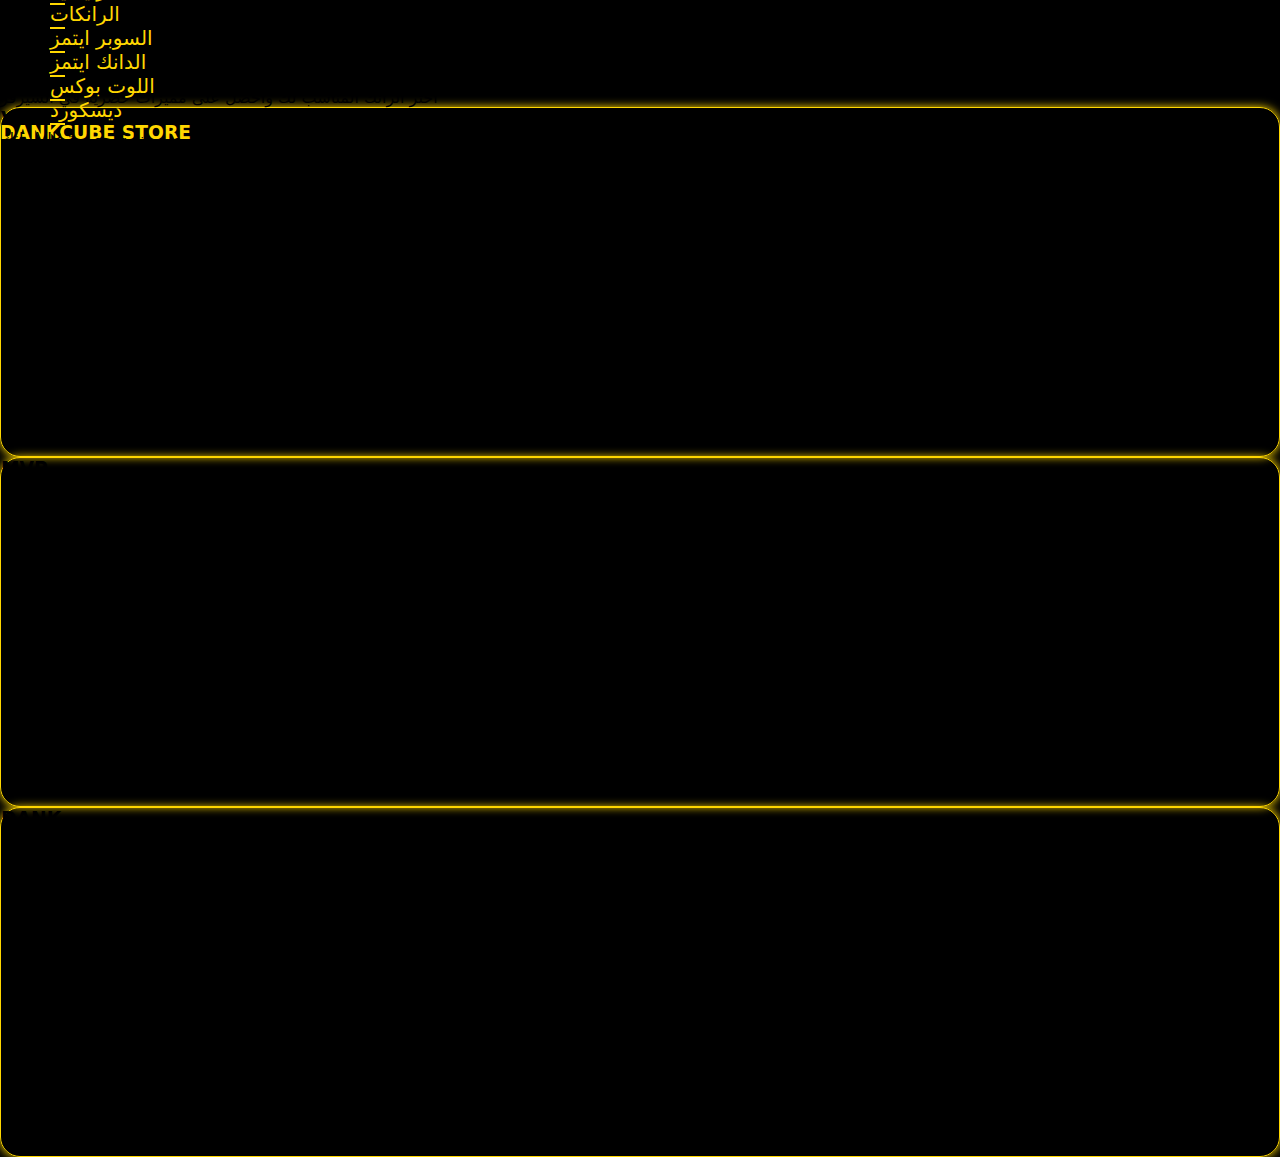
<file: ranks/index.html>
<!DOCTYPE html>
<html lang="en">
<head>
    <meta charset="UTF-8">
    <meta name="viewport" content="width=device-width, initial-scale=1.0">
    <title>Dankcube Store</title>
    <link href="https://cdn.jsdelivr.net/npm/bootstrap@5.3.7/dist/css/bootstrap.min.css" rel="stylesheet" integrity="sha384-LN+7fdVzj6u52u30Kp6M/trliBMCMKTyK833zpbD+pXdCLuTusPj697FH4R/5mcr" crossorigin="anonymous">
    <link rel="stylesheet" href="style.css">
</head>
<body>
    <header>
        <nav class="navbar navbar-expand-lg">
            <div class="container-fluid my-auto">
                <h3 class="brand up" href="#">DankCube Store</h3>
                <button class="navbar-toggler" type="button" data-bs-toggle="collapse" data-bs-target="#navbarSupportedContent" aria-controls="navbarSupportedContent" aria-expanded="false" aria-label="Toggle navigation">
                <svg xmlns="http://www.w3.org/2000/svg" width="32" height="32" fill="currentColor" class="bi bi-list" viewBox="0 0 16 16">
                    <path fill-rule="evenodd" d="M2.5 12a.5.5 0 0 1 .5-.5h10a.5.5 0 0 1 0 1H3a.5.5 0 0 1-.5-.5m0-4a.5.5 0 0 1 .5-.5h10a.5.5 0 0 1 0 1H3a.5.5 0 0 1-.5-.5m0-4a.5.5 0 0 1 .5-.5h10a.5.5 0 0 1 0 1H3a.5.5 0 0 1-.5-.5"/>
                </svg>
                </button>
                <div class="collapse navbar-collapse" id="navbarSupportedContent">
                <ul class="navbar-nav ms-auto mb-2 mb-lg-0">
                    <li class="nav-item">
                        <a class="nav-link" aria-current="page" href="../main page/index.html">الرئيسية</a>
                    </li>
                    <li class="nav-item">
                        <a class="nav-link active" aria-current="page" href="../ranks/index.html">الرانكات</a>
                    </li>
                    <li class="nav-item">
                        <a class="nav-link" aria-current="page" href="../superitems/index.html">السوبر ايتمز</a>
                    </li>
                    <li class="nav-item">
                        <a class="nav-link" aria-current="page" href="../dankitems/index.html">الدانك ايتمز</a>
                    </li>
                    <li class="nav-item">
                        <a class="nav-link" aria-current="page" href="../lootbox/index.html">اللوت بوكس</a>
                    </li>
                    <li class="nav-item">
                        <a class="nav-link" aria-current="page" href="https://discord.gg/vD68PX6jzt" target="_blank">ديسكورد</a>
                    </li>
                </ul>
                </div>
                <h3 class="brand down" href="#">DankCube Store</h3>
            </div>
        </nav>
    </header>

    <div class="container">
        <div class="text">
            <h2 class="mt-5">رانكات السيرفر</h2>
            <p class="mt-3 text-white-50">اختر الرانك المناسب لك واحصل على مميزات حصرية في السيرفر</p>
        </div>

        <div class="row my-5">
            <div class="col-lg-4 col-md-12 col-sm-12">
                <div class="box">
                    <h3 class="rank mt-4">VIP</h3>
                    <p class="main-text text-center text-white-50 h6">رانك VIP مع مميزات حصرية</p>
                    <p class="price text-center h3 mt-4">1$</p>
                    <p class="perm px-2" dir="ltr"><span>●</span> can join with full server</p>
                    <p class="perm px-2" dir="ltr"><span>●</span> 3 set homes</p>
                    <p class="perm px-2" dir="ltr"><span>●</span> ec</p>
                    <p class="perm px-2" dir="ltr"><span>●</span> kit VIP</p>
                    <p class="perm px-2" dir="ltr"><span>●</span> Green Glow</p>
                </div>
            </div>
            <div class="col-lg-4 col-md-12 col-sm-12">
                <div class="box">
                    <h3 class="rank mt-4">MVP</h3>
                    <p class="main-text text-center text-white-50 h6">رانك MVP مع مميزات حصرية</p>
                    <p class="price text-center h3 mt-4">1.5$</p>
                    <p class="perm px-2" dir="ltr"><span>●</span> can join with full server</p>
                    <p class="perm px-2" dir="ltr"><span>●</span> 3 set homes</p>
                    <p class="perm px-2" dir="ltr"><span>●</span> ec</p>
                    <p class="perm px-2" dir="ltr"><span>●</span> kit Mvp</p>
                    <p class="perm px-2" dir="ltr"><span>●</span> Aqua Glow</p>
                    <p class="perm px-2" dir="ltr"><span>●</span> Hat</p>
                    <p class="perm px-2" dir="ltr"><span>●</span> Back</p>
                </div>
            </div>
            <div class="col-lg-4 col-md-12 col-sm-12">
                <div class="box">
                    <h3 class="rank mt-4">DANK</h3>
                    <p class="main-text text-center text-white-50 h6">رانك DANK مع مميزات حصرية</p>
                    <p class="price text-center h3 mt-4">2$</p>
                    <p class="perm px-2" dir="ltr"><span>●</span> can join with full server</p>
                    <p class="perm px-2" dir="ltr"><span>●</span> 3 set homes</p>
                    <p class="perm px-2" dir="ltr"><span>●</span> ec</p>
                    <p class="perm px-2" dir="ltr"><span>●</span> kit Dank</p>
                    <p class="perm px-2" dir="ltr"><span>●</span> Pink Glow</p>
                    <p class="perm px-2" dir="ltr"><span>●</span> Hat</p>
                    <p class="perm px-2" dir="ltr"><span>●</span> Back</p>
                    <p class="perm px-2" dir="ltr"><span>●</span> Nickname</p>
                    <p class="perm px-2" dir="ltr"><span>●</span> Color with anvil</p>
                </div>
            </div>
        </div>
    </div>
</body>
<script src="https://cdn.jsdelivr.net/npm/bootstrap@5.3.7/dist/js/bootstrap.bundle.min.js" integrity="sha384-ndDqU0Gzau9qJ1lfW4pNLlhNTkCfHzAVBReH9diLvGRem5+R9g2FzA8ZGN954O5Q" crossorigin="anonymous"></script>
</html>
</file>
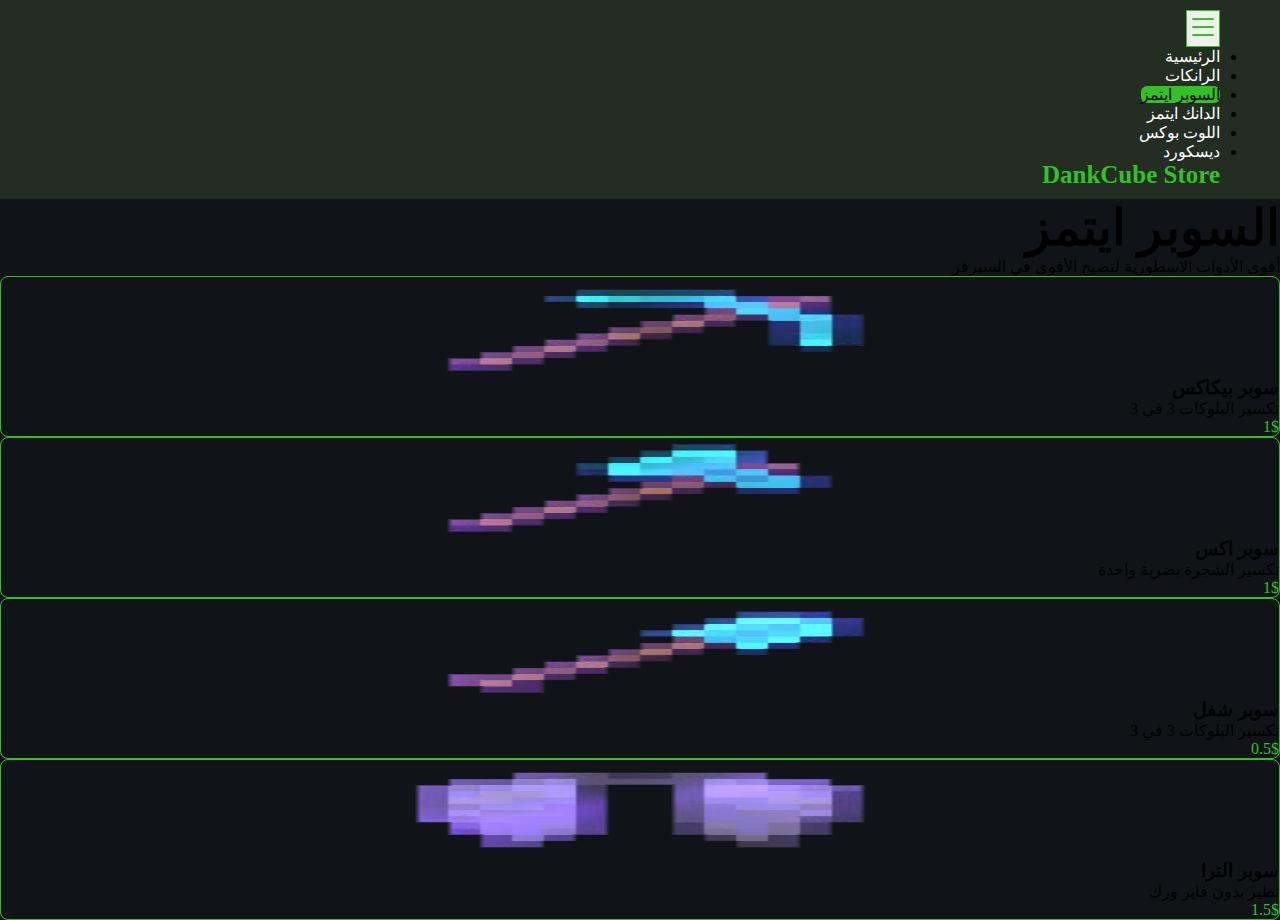
<file: superitems/index.html>
<!DOCTYPE html>
<html lang="en">
<head>
    <meta charset="UTF-8">
    <meta name="viewport" content="width=device-width, initial-scale=1.0">
    <title>Dankcube Store</title>
    <link href="https://cdn.jsdelivr.net/npm/bootstrap@5.3.7/dist/css/bootstrap.min.css" rel="stylesheet" integrity="sha384-LN+7fdVzj6u52u30Kp6M/trliBMCMKTyK833zpbD+pXdCLuTusPj697FH4R/5mcr" crossorigin="anonymous">
    <link rel="stylesheet" href="style.css">
</head>
<body>
    <header>
        <nav class="navbar navbar-expand-lg">
            <div class="container-fluid my-auto">
                <h3 class="brand up" href="#">DankCube Store</h3>
                <button class="navbar-toggler" type="button" data-bs-toggle="collapse" data-bs-target="#navbarSupportedContent" aria-controls="navbarSupportedContent" aria-expanded="false" aria-label="Toggle navigation">
                <svg xmlns="http://www.w3.org/2000/svg" width="32" height="32" fill="currentColor" class="bi bi-list" viewBox="0 0 16 16">
                    <path fill-rule="evenodd" d="M2.5 12a.5.5 0 0 1 .5-.5h10a.5.5 0 0 1 0 1H3a.5.5 0 0 1-.5-.5m0-4a.5.5 0 0 1 .5-.5h10a.5.5 0 0 1 0 1H3a.5.5 0 0 1-.5-.5m0-4a.5.5 0 0 1 .5-.5h10a.5.5 0 0 1 0 1H3a.5.5 0 0 1-.5-.5"/>
                </svg>
                </button>
                <div class="collapse navbar-collapse" id="navbarSupportedContent">
                <ul class="navbar-nav ms-auto mb-2 mb-lg-0">
                    <li class="nav-item">
                        <a class="nav-link" aria-current="page" href="../main page/index.html">الرئيسية</a>
                    </li>
                    <li class="nav-item">
                        <a class="nav-link" aria-current="page" href="../ranks/index.html">الرانكات</a>
                    </li>
                    <li class="nav-item">
                        <a class="nav-link active" aria-current="page" href="../superitems/index.html">السوبر ايتمز</a>
                    </li>
                    <li class="nav-item">
                        <a class="nav-link" aria-current="page" href="../dankitems/index.html">الدانك ايتمز</a>
                    </li>
                    <li class="nav-item">
                        <a class="nav-link" aria-current="page" href="../lootbox/index.html">اللوت بوكس</a>
                    </li>
                    <li class="nav-item">
                        <a class="nav-link" aria-current="page" href="https://discord.gg/vD68PX6jzt" target="_blank">ديسكورد</a>
                    </li>
                </ul>
                </div>
                <h3 class="brand down" href="#">DankCube Store</h3>
            </div>
        </nav>
    </header>

    <div class="container">
        <h3 class="text-white h0 mt-5 text-center">السوبر ايتمز</h3>
        <p class="text-white-50 text-center h5 mt-4">أقوى الأدوات الاسطورية لتصبح الأقوى في السيرفر</p>

        <div class="row mt-5">
            <div class="col-lg-3 col-md-4 col-sm-6">
                <div class="box">
                    <div class="img mt-3">
                        <img class="text-center" src="../imgs/pickaxe.png" alt="">
                    </div>
                    <h3 class="text-center text-white mt-3 h1">سوبر بيكاكس</h3>
                    <p class="text-white-50 text-center mt-4">تكسير البلوكات 3 في 3</p>
                    <p class="price h3 text-center mt-5 mb-3">1$</p>
                </div>
            </div>
            <div class="col-lg-3 col-md-4 col-sm-6">
                <div class="box">
                    <div class="img mt-3">
                        <img class="text-center" src="../imgs/axe.png" alt="">
                    </div>
                    <h3 class="text-center text-white mt-3 h1">سوبر اكس</h3>
                    <p class="text-white-50 text-center mt-4">تكسير الشجرة بضربة واحدة</p>
                    <p class="price h3 text-center mt-5 mb-3">1$</p>
                </div>
            </div>
            <div class="col-lg-3 col-md-4 col-sm-6">
                <div class="box">
                    <div class="img mt-3">
                        <img class="text-center" src="../imgs/shovel.png" alt="">
                    </div>
                    <h3 class="text-center text-white mt-3 h1">سوبر شفل</h3>
                    <p class="text-white-50 text-center mt-4">تكسير البلوكات 3 في 3</p>
                    <p class="price h3 text-center mt-5 mb-3">0.5$</p>
                </div>
            </div>
            <div class="col-lg-3 col-md-4 col-sm-6">
                <div class="box">
                    <div class="img mt-3">
                        <img class="text-center" src="../imgs/elytra.png" alt="">
                    </div>
                    <h3 class="text-center text-white mt-3 h1">سوبر الترا</h3>
                    <p class="text-white-50 text-center mt-4">تطير بدون فاير ورك</p>
                    <p class="price h3 text-center mt-5 mb-3">1.5$</p>
                </div>
            </div>
        </div>
    </div>
</body>
<script src="https://cdn.jsdelivr.net/npm/bootstrap@5.3.7/dist/js/bootstrap.bundle.min.js" integrity="sha384-ndDqU0Gzau9qJ1lfW4pNLlhNTkCfHzAVBReH9diLvGRem5+R9g2FzA8ZGN954O5Q" crossorigin="anonymous"></script>
</html>
</file>
<file: style.css>
*{
    box-sizing: border-box;
    padding: 0;
    margin: 0;
    font-family: system-ui!important;
}
body{
    background-color: black;
}
.body{
    min-height: 100vh;
    display: flex;
    justify-content: center;
    align-items: center;
}
.box{
    border: 1px solid gold;
    border-radius: 20px;
    height: 350px;
    box-shadow: 0 0 10px gold;
    transition: all 0.4s;
}
.content{
    display: flex;
    justify-content: space-evenly;
    align-items: center;
    flex-direction: column;
    height: 95%;
}
a{
    text-decoration: none;
}
.content p{
    color: gold;
    font-size: 26px;
    text-transform: uppercase;
}
.box:hover{
    transform: scale(1.02);
}
img{
    height: 80%;
}
@media screen and (max-width:992px) {
    .box{
        margin-top: 30px;
    }
}
nav{
    width: 100%;
    display: flex;
    flex-direction: row;
    justify-content: space-between;
    align-items: center;
    height: 60px;
}
.header{
    position: sticky;
    top: 0;
    z-index: 1000;
    background-color: black;
}
.brand{
    color: gold;
    text-shadow: 0 0 20px 10px gold;
    text-transform: uppercase;
}
ul li a{
    text-decoration: none;
    color: gold;
    margin-left: 50px;
    font-size: 20px;
    text-transform: uppercase;
    position: relative;
}
ul li a::before{
    content: '';
    position: absolute;
    bottom: -3px;
    left: 0;
    width: 15px;
    height: 2px;
    background-color: gold;
    transition: 0.3s;
}
ul li a:hover::before{
    width: 80px;
}
ul li{
    list-style: none;
}
</file>
<file: armor/style.css>
*{
    box-sizing: border-box;
    padding: 0;
    margin: 0;
    font-family: system-ui!important;
}
.body{
    min-height: 100vh;
    background-color: black;
    display: flex;
    justify-content: center;
    align-items: center;
    position: relative;
}
.box{
    border: 1px solid gold;
    border-radius: 20px;
    height: 320px;
    box-shadow: 0 0 10px gold;
    transition: all 0.4s;
}
.content{
    display: flex;
    justify-content: space-evenly;
    align-items: center;
    flex-direction: column;
    height: 95%;
}
a{
    text-decoration: none;
}
.content .inner-content{
    display: flex;
    justify-content: space-evenly;
    align-items: center;
    flex-direction: column;
}
.content .inner-content p:first-child{
    color: gold;
    font-size: 26px;
    text-transform: uppercase;
}
.content .inner-content p:last-child{
    color: gold;
    font-size: 26px;
    font-family: serif!important;
}
.box:hover{
    transform: scale(1.02);
}
img{
    height: 80%;
}
.back{
    width: 70px;
    height: 70px;
    background-color: red;
    border-radius: 50%;
    position: fixed;
    bottom: 10px;
    right: 10px;
    display: flex;
    justify-content: center;
    align-items: center;
}
.back p{
    color: white;
    font-size: 24px;
    transform: translateY(10%);
}
@media screen and (max-width:992px) {
    .box{
        margin-top: 30px;
    }
}nav{
    width: 100%;
    display: flex;
    flex-direction: row;
    justify-content: space-between;
    align-items: center;
    height: 60px;
}
.header{
    position: sticky;
    top: 0;
    z-index: 1000;
    background-color: black;
}
.brand{
    color: gold;
    text-shadow: 0 0 20px 10px gold;
    text-transform: uppercase;
}
ul li a{
    text-decoration: none;
    color: gold;
    margin-left: 50px;
    font-size: 20px;
    text-transform: uppercase;
    position: relative;
}
ul li a::before{
    content: '';
    position: absolute;
    bottom: -3px;
    left: 0;
    width: 15px;
    height: 2px;
    background-color: gold;
    transition: 0.3s;
}
ul li a:hover::before{
    width: 80px;
}
ul li{
    list-style: none;
}

body{
    background-color: black;
}
</file>
<file: boxes/style.css>
*{
    box-sizing: border-box;
    padding: 0;
    margin: 0;
    font-family: system-ui!important;
}
.body{
    min-height: 100vh;
    background-color: black;
    display: flex;
    justify-content: center;
    align-items: center;
    position: relative;
}
.box{
    border: 1px solid gold;
    border-radius: 20px;
    height: 370px;
    box-shadow: 0 0 10px gold;
    transition: all 0.4s;
}
.content{
    display: flex;
    justify-content: space-evenly;
    align-items: center;
    flex-direction: column;
    height: 95%;
}
a{
    text-decoration: none;
}
.content .inner-content{
    display: flex;
    justify-content: space-evenly;
    align-items: center;
    flex-direction: column;
}
.content .inner-content p:first-child{
    color: gold;
    font-size: 26px;
    text-transform: uppercase;
}
.content .inner-content p:last-child{
    color: gold;
    font-size: 26px;
    font-family: serif!important;
}
.box:hover{
    transform: scale(1.02);
}
img{
    height: calc(370px*0.6);
}
.back{
    width: 70px;
    height: 70px;
    background-color: red;
    border-radius: 50%;
    position: fixed;
    bottom: 10px;
    right: 10px;
    display: flex;
    justify-content: center;
    align-items: center;
}
.back p{
    color: white;
    font-size: 24px;
    transform: translateY(10%);
}
@media screen and (max-width:992px) {
    .box{
        margin-top: 30px;
    }
}nav{
    width: 100%;
    display: flex;
    flex-direction: row;
    justify-content: space-between;
    align-items: center;
    height: 60px;
}
.header{
    position: sticky;
    top: 0;
    z-index: 1000;
    background-color: black;
}
.brand{
    color: gold;
    text-shadow: 0 0 20px 10px gold;
    text-transform: uppercase;
}
ul li a{
    text-decoration: none;
    color: gold;
    margin-left: 50px;
    font-size: 20px;
    text-transform: uppercase;
    position: relative;
}
ul li a::before{
    content: '';
    position: absolute;
    bottom: -3px;
    left: 0;
    width: 15px;
    height: 2px;
    background-color: gold;
    transition: 0.3s;
}
ul li a:hover::before{
    width: 80px;
}
ul li{
    list-style: none;
}

body{
    background-color: black;
}
</file>
<file: dankitems/style.css>
*{
    padding: 0;
    margin: 0;
    box-sizing: border-box!important;
}
body{
    direction: rtl;
    background-color: #101418;
}
.navbar{
    padding: 10px 60px;
    display: flex;
    justify-content: space-between;
    min-height: 70px;
    background-color: #232d22;
    align-items: center;
}
nav .brand{
    color: #30c322;
    font-weight: 700;
    font-size: 25px;
}
.nav-link{
    text-decoration: none!important;
    color: white!important;
    margin-left: 30px;
}
a{
    border-radius: 6px;
}
.up{
    display: none;
}
.active{
    color: black!important;
    background-color: #30c322;
}
header a:not(.active):hover {
    color: #30c322!important;
    background: rgba(255, 255, 255, 0.1);
}
.navbar-toggler{
    border: 1px solid #30c322!important;
    outline: none!important;
    color: rgba(0, 0, 0, 0)!important;
}
svg{
    color: #30c322;
}
@media screen and (max-width: 992px) {
    .navbar{
        display: flex!important;
        flex-direction: column!important;
    }
    .nav-link{
        padding: 8px 12px;
        margin-top: 4px;
    }
    .navbar-nav{
        display: flex!important;
        flex-direction: column!important;
        align-items: center!important;
    }
    .down{
        display: none;
    }
    .up{
        display: flex;
    }
    .navbar{
        direction: ltr;
    }
}
@media screen and (max-width:600px) { 
    .navbar{
        padding: 0!important;
    }
}
.h0{
    font-size: 50px!important;
}
.price{
    color: #30c322;
}
.img{
    display: flex;
    justify-content: center;
    align-items: center;
}
.img img{
    height: 100px;
    width: 40%;
}
.box{
    border: 1px solid #30c322;
    border-radius: 8px;
}
.power span{
    color: #30c322;
}
.power{
    color: white;
}
@media screen and (min-width:992px){
    .col-lg-3:nth-child(5){
        margin-top: 15px;
    }
    .col-lg-3:nth-child(6){
        margin-top: 15px;
    }
}
@media screen and (max-width:992px) and (min-width:768px) {
    .col-lg-3:nth-child(4){
        margin-top: 15px;
    }
    .col-lg-3:nth-child(5){
        margin-top: 15px;
    }
    .col-lg-3:nth-child(6){
        margin-top: 15px;
    }
}
@media screen and (max-width:768px) and (min-width:576px) {
    .col-lg-3:nth-child(3){
        margin-top: 15px;
    }
    .col-lg-3:nth-child(4){
        margin-top: 15px;
    }
    .col-lg-3:nth-child(5){
        margin-top: 15px;
    }
    .col-lg-3:nth-child(6){
        margin-top: 15px;
    }
}
@media screen and (max-width: 576px) {
    .col-lg-3:nth-child(2){
        margin-top: 15px;
    }
    .col-lg-3:nth-child(3){
        margin-top: 15px;
    }
    .col-lg-3:nth-child(4){
        margin-top: 15px;
    }
    .col-lg-3:nth-child(5){
        margin-top: 15px;
    }
    .col-lg-3:nth-child(6){
        margin-top: 15px;
    }
}
.box{
    transition: 0.3s;
}
.box:hover{
    transform: scale(1.05);
}
</file>
<file: items/style.css>
*{
    box-sizing: border-box;
    padding: 0;
    margin: 0;
    font-family: system-ui!important;
}
.body{
    min-height: 100vh;
    background-color: black;
    display: flex;
    justify-content: center;
    align-items: center;
    position: relative;
}
.box{
    border: 1px solid gold;
    border-radius: 20px;
    height: 320px;
    box-shadow: 0 0 10px gold;
    transition: all 0.4s;
}
.content{
    display: flex;
    justify-content: space-evenly;
    align-items: center;
    flex-direction: column;
    height: 95%;
}
a{
    text-decoration: none;
}
.content .inner-content{
    display: flex;
    justify-content: space-evenly;
    align-items: center;
    flex-direction: column;
}
.content .inner-content p:first-child{
    color: gold;
    font-size: 26px;
    text-transform: uppercase;
}
.content .inner-content p:last-child{
    color: gold;
    font-size: 26px;
    font-family: serif!important;
}
.box:hover{
    transform: scale(1.02);
}
img{
    height: 80%;
}
.back{
    width: 70px;
    height: 70px;
    background-color: red;
    border-radius: 50%;
    position: fixed;
    bottom: 10px;
    right: 10px;
    display: flex;
    justify-content: center;
    align-items: center;
}
.back p{
    color: white;
    font-size: 24px;
    transform: translateY(10%);
}
@media screen and (max-width:992px) {
    .box{
        margin-top: 30px;
    }
}nav{
    width: 100%;
    display: flex;
    flex-direction: row;
    justify-content: space-between;
    align-items: center;
    height: 60px;
}
.header{
    position: sticky;
    top: 0;
    z-index: 1000;
    background-color: black;
}
.brand{
    color: gold;
    text-shadow: 0 0 20px 10px gold;
    text-transform: uppercase;
}
ul li a{
    text-decoration: none;
    color: gold;
    margin-left: 50px;
    font-size: 20px;
    text-transform: uppercase;
    position: relative;
}
ul li a::before{
    content: '';
    position: absolute;
    bottom: -3px;
    left: 0;
    width: 15px;
    height: 2px;
    background-color: gold;
    transition: 0.3s;
}
ul li a:hover::before{
    width: 80px;
}
ul li{
    list-style: none;
}

body{
    background-color: black;
}
</file>
<file: lootbox/style.css>
*{
    padding: 0;
    margin: 0;
    box-sizing: border-box!important;
}
body{
    direction: rtl;
    background-color: #101418;
}
.navbar{
    padding: 10px 60px;
    display: flex;
    justify-content: space-between;
    min-height: 70px;
    background-color: #232d22;
    align-items: center;
}
nav .brand{
    color: #30c322;
    font-weight: 700;
    font-size: 25px;
}
.nav-link{
    text-decoration: none!important;
    color: white!important;
    margin-left: 30px;
}
a{
    border-radius: 6px;
}
.up{
    display: none;
}
.active{
    color: black!important;
    background-color: #30c322;
}
header a:not(.active):hover {
    color: #30c322!important;
    background: rgba(255, 255, 255, 0.1);
}
.navbar-toggler{
    border: 1px solid #30c322!important;
    outline: none!important;
    color: rgba(0, 0, 0, 0)!important;
}
svg{
    color: #30c322;
}
@media screen and (max-width: 992px) {
    .navbar{
        display: flex!important;
        flex-direction: column!important;
    }
    .nav-link{
        padding: 8px 12px;
        margin-top: 4px;
    }
    .navbar-nav{
        display: flex!important;
        flex-direction: column!important;
        align-items: center!important;
    }
    .down{
        display: none;
    }
    .up{
        display: flex;
    }
    .navbar{
        direction: ltr;
    }
}
@media screen and (max-width:600px) { 
    .navbar{
        padding: 0!important;
    }
}
.start img{
    width: 100%;
    height: 340px;
    filter: brightness(40%) blur(3px);
    transform: scale(1.03);
}
.start{
    position: relative;
    overflow: hidden;
}
.start-item{
    position: absolute;
    top: 40%;
    left: 50%;
    transform: translate(-50% , -50%);
    color: white;
    font-size: 250%;
    font-weight: 650;
    width: 100%;
    text-align: center;
}
.start-para{
    position: absolute;
    top: 60%;
    left: 50%;
    transform: translate(-50% , -50%);
    color: rgba(255,255,255,0.7);
    font-size: 150%;
    width: 100%;
    text-align: center;
}
.start h3{
    position: absolute;
    top: 80%;
    left: 50%;
    height: 5px;
    width: 200px;
    transform: translate(-50%,-50%);
    background: linear-gradient(to left , #3ac323 , #ebbd2a);
}
.box img{
    border-radius: 8px;
}
.box{
    border-radius: 8px;
    transition: 0.3s;
    background-color: #232d22;
}
.col-lg-4:nth-child(1) .box{
    border: 1px solid gold;
}
.col-lg-4:nth-child(2) .box{
    border: 1px solid purple;
}
.col-lg-4:nth-child(3) .box{
    border: 1px solid aqua;
}
.box:hover{
    transform: scale(1.05);
}
.price{
    color: #3ac323;
}
</file>
<file: main page/style.css>
*{
    padding: 0;
    margin: 0;
    box-sizing: border-box!important;
}
body{
    direction: rtl;
    background-color: #101418;
}
.navbar{
    padding: 10px 60px;
    display: flex;
    justify-content: space-between;
    min-height: 70px;
    background-color: #232d22;
    align-items: center;
}
nav .brand{
    color: #30c322;
    font-weight: 700;
    font-size: 25px;
}
.nav-link{
    text-decoration: none!important;
    color: white!important;
    margin-left: 30px;
}
a{
    border-radius: 6px;
}
.up{
    display: none;
}
.active{
    color: black!important;
    background-color: #30c322;
}
header a:not(.active):hover {
    color: #30c322!important;
    background: rgba(255, 255, 255, 0.1);
}
.navbar-toggler{
    border: 1px solid #30c322!important;
    outline: none!important;
    color: rgba(0, 0, 0, 0)!important;
}
svg{
    color: #30c322;
}
@media screen and (max-width: 992px) {
    .navbar{
        display: flex!important;
        flex-direction: column!important;
    }
    .nav-link{
        padding: 8px 12px;
        margin-top: 4px;
    }
    .navbar-nav{
        display: flex!important;
        flex-direction: column!important;
        align-items: center!important;
    }
    .down{
        display: none;
    }
    .up{
        display: flex;
    }
    .navbar{
        direction: ltr;
    }
}

@media screen and (max-width:600px) { 
    .navbar{
        padding: 0!important;
    }
}
.start img{
    width: 100%;
    height: 340px;
    filter: brightness(40%) blur(3px);
    transform: scale(1.03);
}
.start{
    position: relative;
    overflow: hidden;
}
.start-item{
    position: absolute;
    top: 40%;
    left: 50%;
    transform: translate(-50% , -50%);
    color: white;
    font-size: 290%;
    font-weight: 650;
    width: 100%;
    text-align: center;
}
.start-para{
    position: absolute;
    top: 60%;
    left: 50%;
    transform: translate(-50% , -50%);
    color: rgba(255,255,255,0.7);
    font-size: 150%;
    width: 100%;
    text-align: center;
}
.start h3{
    position: absolute;
    top: 80%;
    left: 50%;
    height: 5px;
    width: 200px;
    transform: translate(-50%,-50%);
    background: linear-gradient(to left , #3ac323 , #ebbd2a);
}
.text {
    width: 100%;
    text-align: center;
    font-size: 40px;
    color: white;
    font-weight: bold;
}
.box{
    border: 1px solid #195014;
    border-radius: 8px;
    color: white;
    background-color: #212c21;
}
a{
    text-decoration: none;
}
.box img{
    border-radius: 8px;
}
.box h3{
    text-align: center;
    font-size: 22px;
}
.box p{
    text-align: center;
    font-size: 18px;
}
footer{
    background-color: #212c21;
    color: white;
    text-align: center;
}
@media screen and (max-width: 992px) and (min-width: 576px) {
    .col-lg-3:nth-child(3){
        margin-top: 15px;
    }
    .col-lg-3:nth-child(4){
        margin-top: 15px;
    }
}
@media screen and (max-width: 576px) {
    .col-lg-3:nth-child(2){
        margin-top: 15px;
    }
    .col-lg-3:nth-child(3){
        margin-top: 15px;
    }
    .col-lg-3:nth-child(4){
        margin-top: 15px;
    }
}
.box{
    transition: 0.3s;
}
.box:hover{
    transform: scale(1.05);
}
</file>
<file: ranks/style.css>
*{
    box-sizing: border-box;
    padding: 0;
    margin: 0;
    font-family: system-ui!important;
}
.body{
    min-height: 100vh;
    background-color: black;
    display: flex;
    justify-content: center;
    align-items: center;
    position: relative;
}
.box{
    border: 1px solid gold;
    border-radius: 20px;
    height: 350px;
    box-shadow: 0 0 10px gold;
    transition: all 0.4s;
}
.content{
    display: flex;
    justify-content: space-evenly;
    align-items: center;
    flex-direction: column;
    height: 95%;
}
a{
    text-decoration: none;
}
.content .inner-content{
    display: flex;
    justify-content: space-evenly;
    align-items: center;
    flex-direction: column;
}
.content .inner-content p:first-child{
    color: gold;
    font-size: 26px;
    text-transform: uppercase;
}
.content .inner-content p:last-child{
    color: gold;
    font-size: 26px;
    font-family: serif!important;
}
.box:hover{
    transform: scale(1.02);
}
img{
    height: calc(350px*0.6);
}
.back{
    width: 60px;
    height: 50px;
    background-color: rgba(207, 162, 15, 0.76);
    border-radius: 20%;
    position: fixed;
    bottom: 10px;
    right: 10px;
    display: flex;
    justify-content: center;
    align-items: center;
}
.back svg{
    color: white;
    font-size: 30px;
    transform: translateY(10%);
}
@media screen and (max-width:992px) {
    .box{
        margin-top: 30px;
    }
}
nav{
    width: 100%;
    display: flex;
    flex-direction: row;
    justify-content: space-between;
    align-items: center;
    height: 60px;
}
.header{
    position: sticky;
    top: 0;
    z-index: 1000;
    background-color: black;
}
.brand{
    color: gold;
    text-shadow: 0 0 20px 10px gold;
    text-transform: uppercase;
}
ul li a{
    text-decoration: none;
    color: gold;
    margin-left: 50px;
    font-size: 20px;
    text-transform: uppercase;
    position: relative;
}
ul li a::before{
    content: '';
    position: absolute;
    bottom: -3px;
    left: 0;
    width: 15px;
    height: 2px;
    background-color: gold;
    transition: 0.3s;
}
ul li a:hover::before{
    width: 80px;
}
ul li{
    list-style: none;
}

body{
    background-color: black;
}
</file>
<file: superitems/style.css>
*{
    padding: 0;
    margin: 0;
    box-sizing: border-box!important;
}
body{
    direction: rtl;
    background-color: #101418;
}
.navbar{
    padding: 10px 60px;
    display: flex;
    justify-content: space-between;
    min-height: 70px;
    background-color: #232d22;
    align-items: center;
}
nav .brand{
    color: #30c322;
    font-weight: 700;
    font-size: 25px;
}
.nav-link{
    text-decoration: none!important;
    color: white!important;
    margin-left: 30px;
}
a{
    border-radius: 6px;
}
.up{
    display: none;
}
.active{
    color: black!important;
    background-color: #30c322;
}
header a:not(.active):hover {
    color: #30c322!important;
    background: rgba(255, 255, 255, 0.1);
}
.navbar-toggler{
    border: 1px solid #30c322!important;
    outline: none!important;
    color: rgba(0, 0, 0, 0)!important;
}
svg{
    color: #30c322;
}
@media screen and (max-width: 992px) {
    .navbar{
        display: flex!important;
        flex-direction: column!important;
    }
    .nav-link{
        padding: 8px 12px;
        margin-top: 4px;
    }
    .navbar-nav{
        display: flex!important;
        flex-direction: column!important;
        align-items: center!important;
    }
    .down{
        display: none;
    }
    .up{
        display: flex;
    }
    .navbar{
        direction: ltr;
    }
}
@media screen and (max-width:600px) { 
    .navbar{
        padding: 0!important;
    }
}
.h0{
    font-size: 50px!important;
}
.price{
    color: #30c322;
}
.img{
    display: flex;
    justify-content: center;
    align-items: center;
}
.img img{
    height: 100px;
    width: 40%;
}
.box{
    border: 1px solid #30c322;
    border-radius: 8px;
}
@media screen and (max-width: 992px) and (min-width:768px) {
    .col-lg-3:nth-child(4)
    {
        margin-top: 15px;
    }
}
@media screen and (max-width:768px) and (min-width:576px) {
    .col-lg-3:nth-child(4)
    {
        margin-top: 15px;
    }
    .col-lg-3:nth-child(3)
    {
        margin-top: 15px;
    }
}
@media screen and (max-width:576px) {
    .col-lg-3:nth-child(4)
    {
        margin-top: 15px;
    }
    .col-lg-3:nth-child(3)
    {
        margin-top: 15px;
    }
    .col-lg-3:nth-child(2)
    {
        margin-top: 15px;
    }
}
.box{
    transition: 0.3s;
}
.box:hover{
    transform: scale(1.05);
}
</file>
